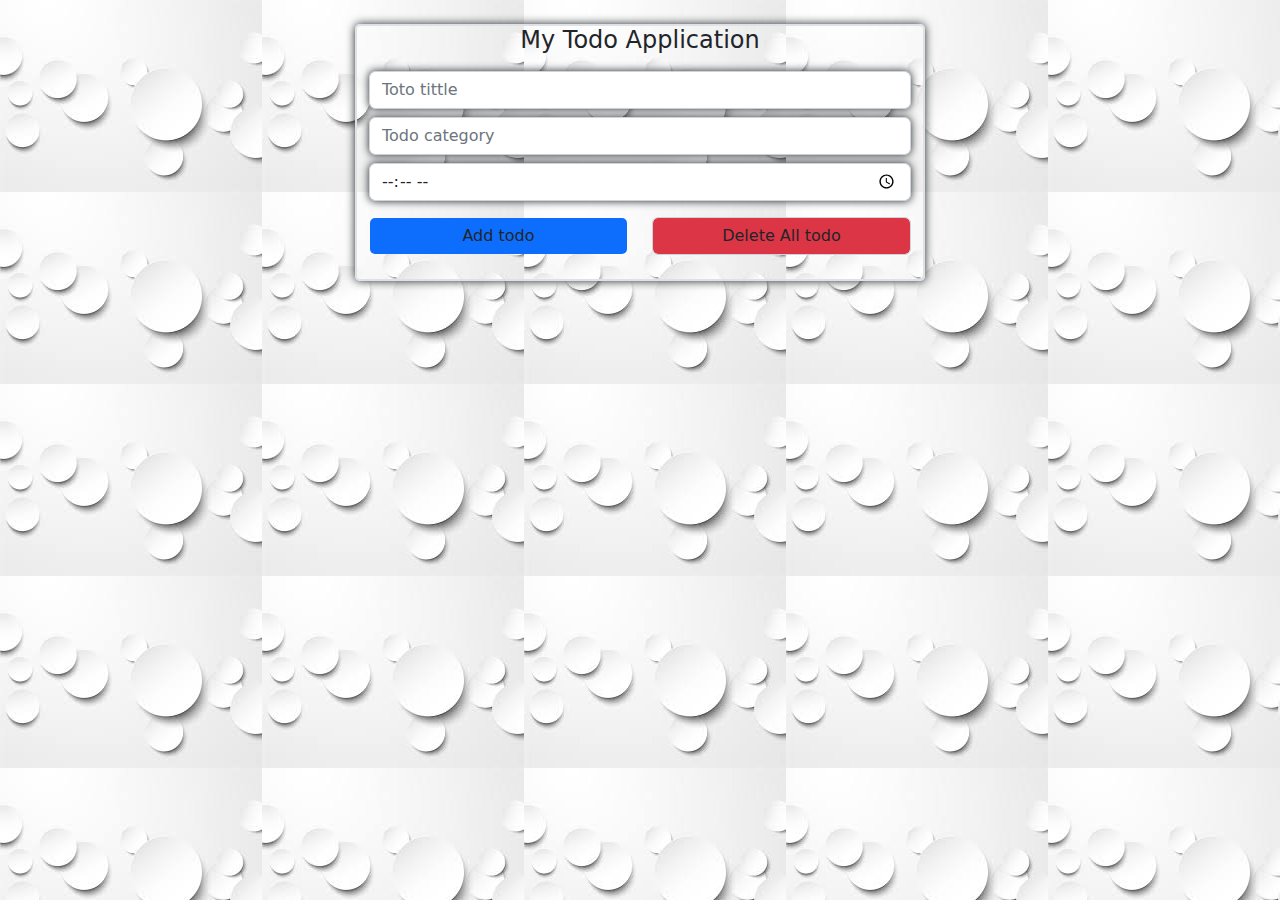
<file: dashboard.html>
<!DOCTYPE html>
<html lang="en">

<head>
    <meta charset="UTF-8">
    <meta http-equiv="X-UA-Compatible" content="IE=edge">
    <meta name="viewport" content="width=device-width, initial-scale=1.0">
    <title>Document</title>
    <link rel="stylesheet" href="./bootstrap-5.2.2-dist/css/bootstrap.css">
    <link rel="stylesheet" href="./dashboard.css">
</head>

<body>
    <div class="container">
        <div class="row">
            <div class="mt-4 border border-2  contain shadow-sm  mb-3 col-lg-6 col-md-8 mx-auto">
                <h4 class="text-center mb-3">My Todo Application</h4>
                <div id="disp" style="font-size: large; color: blue;"></div>
                <div class="text-center text-danger" id="disps"></div>
                <input type="text" class="form-control mt-2 mb-2" placeholder="Toto tittle" id="tittle">
                <input type="text" class="form-control mt-2 mb-2" placeholder="Todo category" id="category">
                <input type="time" class="form-control mt-2 mb-2" placeholder="Todo time" id="time">
                <div class="d-flex gap-4">
                    <button class="form-control mt-2 btn mb-4 bg-primary" onclick="addTodo()">Add todo</button>
                    <button class="form-control mt-2 mb-4 bg-danger" onclick="deleteAllTodo()">Delete All todo</button>
                </div>
            </div>

            <!-- <modal!--  --> 
            <div class="modal fade" id="staticBackdrop" data-bs-backdrop="static" data-bs-keyboard="false" tabindex="-1"
                aria-labelledby="staticBackdropLabel" aria-hidden="true">
                <div class="modal-dialog">
                    <div class="modal-content">
                        <div class="modal-header">
                            <h1 class="modal-title fs-5" id="staticBackdropLabel">Edit Todo</h1>
                            <button type="button" class="btn-close" data-bs-dismiss="modal" aria-label="Close"></button>
                        </div>
                        <div class="modal-body">
                            <input type="text" class="w-70 my-2 form-control layou-3 " placeholder="todotittle"
                                id="firstodo">
                            <input type="text" class="w-70 my-2 form-control" placeholder="todocategory"
                                id="secondtodo">
                            <input type="time" class="w-70 my2 form-control" placeholder="todotime" id="thirdtodo">
                        </div>
                        <div class="modal-footer">
                            <button type="button" class="btn btn-primary" id="change" data-bs-dismiss="modal">save
                                change</button>
                        </div>
                    </div>
                </div>
            </div>
        </div>
    </div>
    <div class="container">
        <div class="row">
            <div class="class">
                <table class=" mx-auto table table-striped text-center " id="myTable">
                </table>

            </div>
        </div>
    </div>

    <script>

        const allUser = JSON.parse(localStorage.getItem
            ("localAlluser"));
        const currentUserIndex = localStorage.getItem
            ("currentUserIndex");
            disp.innerHTML="welcome "+ allUser[ currentUserIndex].firstname

        displayUser()



        const addTodo = () => {
            const alltittle = {
                todotittle: tittle.value,
                todocategory: category.value,
                todotime: time.value,


            }

            allUser[currentUserIndex].alldetails.push(alltittle)
            // console.log(allUser)
            
            if (tittle.value == "" || category.value == "" || time.value == "") {
                setTimeout(() => {
                    disps.innerHTML = "can not be empty"
                    setTimeout(() => {
                        disps.innerHTML = ""
                    }, 2000)
                    console.log(alltittle)
                }, 2000);
                
            }
            else {
                tittle.value = ""
                category.value = ""
                time.value = ""
                displayUser()
            }
        }
        function deleteAllTodo(userIndex) {
            allUser[currentUserIndex].alldetails.splice(userIndex)
            localStorage.setItem("localAlluser", JSON.stringify(allUser))
            displayUser()

        }

        function displayUser() {

            myTable.innerHTML = ''
            myTable.innerHTML = `
            <tr class="col-lg-12  bg-dark ">
             <th  class="text-light shor">S/N</th>
             <th  class="text-light shor">Todo Tittle</th>
             <th  class="text-light shor">Todo Category</th>
             <th  class="text-light shor">Todo Time</th>
             <th  class="text-light shor">Action</th>   
            </tr>
            `
            currentUserTodo = allUser[currentUserIndex].alldetails
            for (let index = 0; index < currentUserTodo.length; index++) {
                myTable.innerHTML += `
               <tr>
             <td class="mb-3">${index + 1}</td>
             <td class="mb-5 "> ${currentUserTodo[index].todotittle}</td>
             <td class="mb-5 "> ${currentUserTodo[index].todocategory}</td>
             <td class="mb-5 "> ${currentUserTodo[index].todotime}
                <td id="desig" >
                <button  class=" btn btn-danger"  onclick="deleteTodo(${index})">Delete todo</button>
                <button  class="btn btn-warning " data-bs-toggle="modal" data-bs-target="#staticBackdrop" onclick="edittodo(${index})">Edit Todo</button>
                </td>

              </tr>
              `
            }
        }

        function deleteTodo(del) {
            
            allUser[currentUserIndex].alldetails.splice(del, 1)
            localStorage.setItem('localAlluser', JSON.stringify(allUser))
            displayUser()
        }

        function edittodo(index) {
            change.addEventListener("click", () => {
                editTodo(index)
            })

        }


        function editTodo(index) {
            const allTittle = {
                todotittle: firstodo.value,
                todocategory: secondtodo.value,
                todotime: thirdtodo.value

            }

            allUser[currentUserIndex].alldetails.splice(index, 1, allTittle)
            localStorage.setItem('localAlluser', JSON.stringify(allUser))
            displayUser()

        
        }

    //     if (localStorage.localAlluser) {
    //         const allUsers = JSON.parse(localStorage.getItem
    //             ("localAlluser"));
    //         let allUser = allUsers[currentUserIndex].alldetails
    //             for (let index = 0; index < allUser.length; index++) {
    //                 console.log(allUser[index].alldetails)
    //                 myTable.innerHTML += `
    //             <tr>
    //             <td class="mb-3">${index + 1}</td>
    //             <td class="mb-5 "> ${allUser[index].todotittle}</td>
    //             <td class="mb-5 "> ${allUser[index].todocategory}</td>
    //             <td class="mb-5 "> ${allUser[index].todotime}
    //                 <td id="desig" >
    //                 <button  class=" btn btn-danger"  onclick="deleteTodo(${index})">Delete todo</button>
    //                 <button  class="btn btn-warning " onclick="editTodo(${index})">Edit Todo</button>
    //                 </td>

    //             </tr>
    //             `
    //             }
    // }





    </script>
    <script src="./bootstrap-5.2.2-dist/js/bootstrap.js"></script>
</body>

</html>
</file>
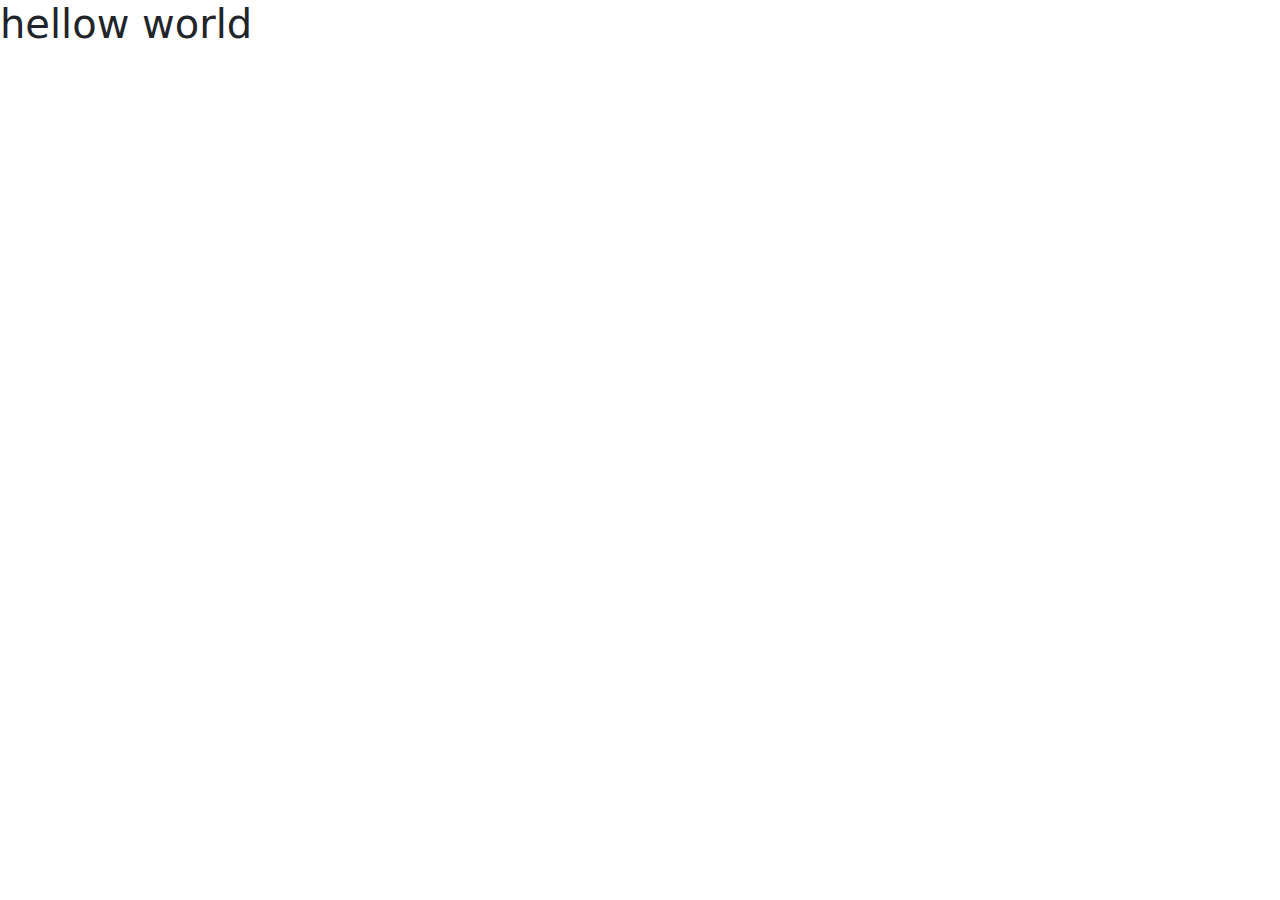
<file: inde.html>
<!DOCTYPE html>
<html lang="en">
<head>
    <meta charset="UTF-8">
    <meta http-equiv="X-UA-Compatible" content="IE=edge">
    <meta name="viewport" content="width=device-width, initial-scale=1.0">
    <title>Document</title>
    <link rel="stylesheet" href="./style.css">
    <link rel="stylesheet" href="./bootstrap-5.2.2-dist/css/bootstrap.css">
</head>
<body>
    <h1 class=".animate__animated.animate__infinite">hellow world</h1>
    
</body>
</html>
</file>
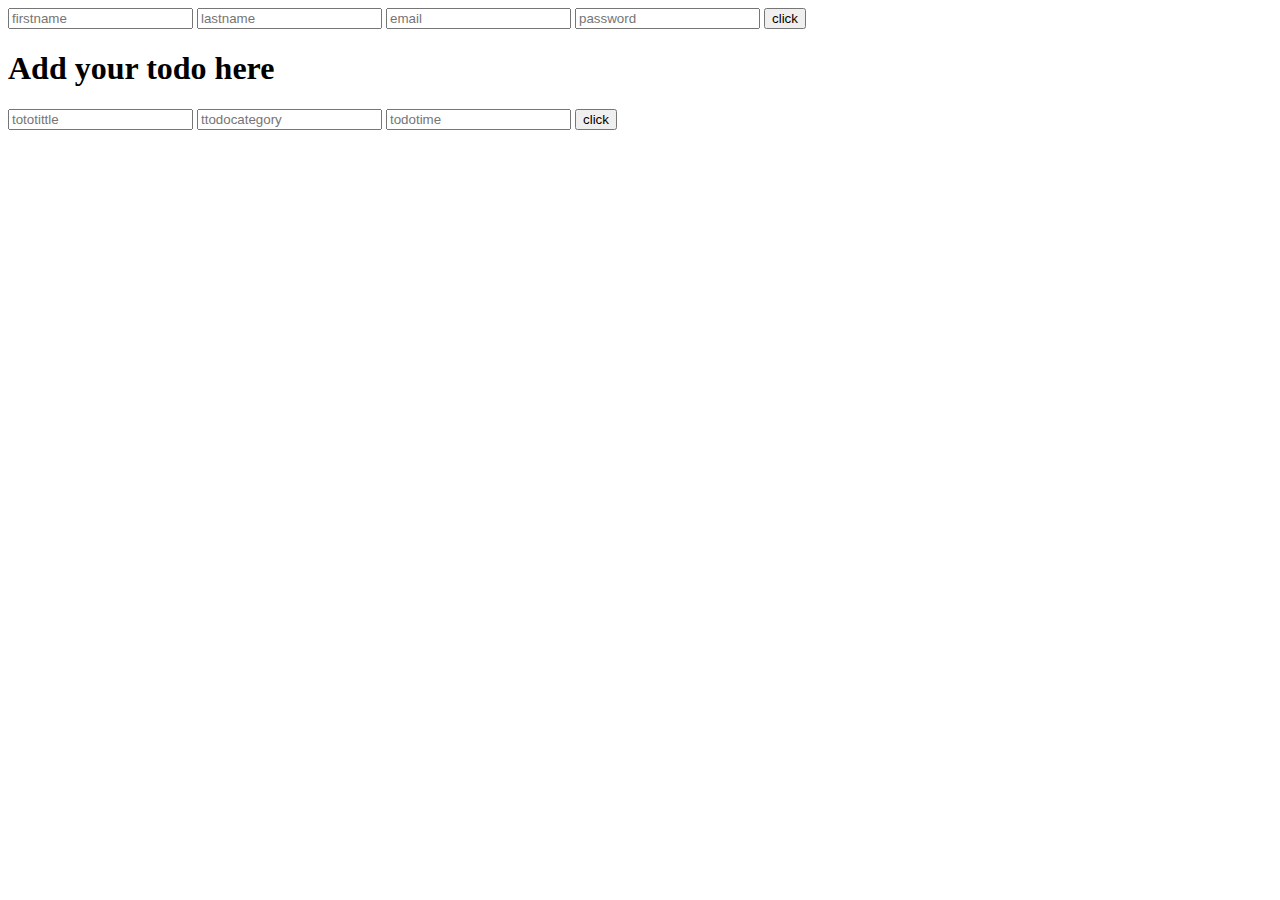
<file: rename.html>
<!DOCTYPE html>
<html lang="en">
    <head>
        <meta charset="UTF-8">
        <meta http-equiv="X-UA-Compatible" content="IE=edge">
        <meta name="viewport" content="width=device-width, initial-scale=1.0">
        <title>Document</title>
    </head>
    <body>
        
        
        <input type="text" placeholder="firstname" id="first">
        <input type="text" placeholder="lastname" id="last">
        <input type="text" placeholder="email" id="email">
        <input type="text" placeholder="password" id="pass">
        <button onclick="signUp()">click</button>

        <h1>Add your todo here</h1>
        <input type="text" placeholder="tototittle" id="tototittle">
        <input type="text" placeholder="ttodocategory" id="category">
        <input type="text" placeholder="todotime" id="time">
        <button onclick="signTodo()">click</button>
        <script>
              
            var  allUser=[]
            function signUp(){
              var allDetails={
                firstname:first.value,
                lastname:last.value,
                email:email.value,
                password:pass.value,
                allTodo:[]
              }                     
              allUser.push(allDetails)
              console.log(allUser)   

            }
            var alltodo=[]
            function signTodo(){
                var eachTodo={
                    tototittle:tototittle.value, 
                    ttodocategory:category.value,
                    todotime:time.value,
                    // useremail:"josephay125d@gmail.com"
                
                }
               allUser[0].allTodo.push(eachTodo)
                // alltodo.push(eachTodo)
                // console.log(alltodo)
                console.log(allUser)
            }
            
        </script>
    </body>
</html>
</file>
<file: dashboard.css>
*{
    padding: 0;
    margin: 0;
    box-sizing: border-box;
}
body{
    background-image: url(./background\ images1.jpeg);
    /* background-repeat: no-repeat; */
    /* background-size: cover; */
}
.contain{
    box-shadow: 0 0 10px !important;
    border-radius: 5px;
}
input{
    box-shadow: 0 0 8px;
}
</file>
<file: style.css>
@charset "UTF-8";/*!
 * animate.css - https://animate.style/
 * Version - 4.1.1
 * Licensed under the MIT license - http://opensource.org/licenses/MIT
 *
 * Copyright (c) 2020 Animate.css
 */
:root {
  --animate-duration: 1s;
  --animate-delay: 1s;
  --animate-repeat: 1;
}
.animate__animated {
  -webkit-animation-duration: 1s;
  animation-duration: 1s;
  -webkit-animation-duration: var(--animate-duration);
  animation-duration: var(--animate-duration);
  -webkit-animation-fill-mode: both;
  animation-fill-mode: both;
}
.animate__animated.animate__infinite {
  -webkit-animation-iteration-count: infinite;
  animation-iteration-count: infinite;
}
.animate__animated.animate__repeat-1 {
  -webkit-animation-iteration-count: 1;
  animation-iteration-count: 1;
  -webkit-animation-iteration-count: var(--animate-repeat);
  animation-iteration-count: var(--animate-repeat);
}
.animate__animated.animate__repeat-2 {
  -webkit-animation-iteration-count: calc(1 * 2);
  animation-iteration-count: calc(1 * 2);
  -webkit-animation-iteration-count: calc(var(--animate-repeat) * 2);
  animation-iteration-count: calc(var(--animate-repeat) * 2);
}
.animate__animated.animate__repeat-3 {
  -webkit-animation-iteration-count: calc(1 * 3);
  animation-iteration-count: calc(1 * 3);
  -webkit-animation-iteration-count: calc(var(--animate-repeat) * 3);
  animation-iteration-count: calc(var(--animate-repeat) * 3);
}
.animate__animated.animate__delay-1s {
  -webkit-animation-delay: 1s;
  animation-delay: 1s;
  -webkit-animation-delay: var(--animate-delay);
  animation-delay: var(--animate-delay);
}
.animate__animated.animate__delay-2s {
  -webkit-animation-delay: calc(1s * 2);
  animation-delay: calc(1s * 2);
  -webkit-animation-delay: calc(var(--animate-delay) * 2);
  animation-delay: calc(var(--animate-delay) * 2);
}
.animate__animated.animate__delay-3s {
  -webkit-animation-delay: calc(1s * 3);
  animation-delay: calc(1s * 3);
  -webkit-animation-delay: calc(var(--animate-delay) * 3);
  animation-delay: calc(var(--animate-delay) * 3);
}
.animate__animated.animate__delay-4s {
  -webkit-animation-delay: calc(1s * 4);
  animation-delay: calc(1s * 4);
  -webkit-animation-delay: calc(var(--animate-delay) * 4);
  animation-delay: calc(var(--animate-delay) * 4);
}
.animate__animated.animate__delay-5s {
  -webkit-animation-delay: calc(1s * 5);
  animation-delay: calc(1s * 5);
  -webkit-animation-delay: calc(var(--animate-delay) * 5);
  animation-delay: calc(var(--animate-delay) * 5);
}
.animate__animated.animate__faster {
  -webkit-animation-duration: calc(1s / 2);
  animation-duration: calc(1s / 2);
  -webkit-animation-duration: calc(var(--animate-duration) / 2);
  animation-duration: calc(var(--animate-duration) / 2);
}
.animate__animated.animate__fast {
  -webkit-animation-duration: calc(1s * 0.8);
  animation-duration: calc(1s * 0.8);
  -webkit-animation-duration: calc(var(--animate-duration) * 0.8);
  animation-duration: calc(var(--animate-duration) * 0.8);
}
.animate__animated.animate__slow {
  -webkit-animation-duration: calc(1s * 2);
  animation-duration: calc(1s * 2);
  -webkit-animation-duration: calc(var(--animate-duration) * 2);
  animation-duration: calc(var(--animate-duration) * 2);
}
.animate__animated.animate__slower {
  -webkit-animation-duration: calc(1s * 3);
  animation-duration: calc(1s * 3);
  -webkit-animation-duration: calc(var(--animate-duration) * 3);
  animation-duration: calc(var(--animate-duration) * 3);
}
@media print, (prefers-reduced-motion: reduce) {
  .animate__animated {
    -webkit-animation-duration: 1ms !important;
    animation-duration: 1ms !important;
    -webkit-transition-duration: 1ms !important;
    transition-duration: 1ms !important;
    -webkit-animation-iteration-count: 1 !important;
    animation-iteration-count: 1 !important;
  }

  .animate__animated[class*='Out'] {
    opacity: 0;
  }
}
/* Attention seekers  */
@-webkit-keyframes bounce {
  from,
  20%,
  53%,
  to {
    -webkit-animation-timing-function: cubic-bezier(0.215, 0.61, 0.355, 1);
    animation-timing-function: cubic-bezier(0.215, 0.61, 0.355, 1);
    -webkit-transform: translate3d(0, 0, 0);
    transform: translate3d(0, 0, 0);
  }

  40%,
  43% {
    -webkit-animation-timing-function: cubic-bezier(0.755, 0.05, 0.855, 0.06);
    animation-timing-function: cubic-bezier(0.755, 0.05, 0.855, 0.06);
    -webkit-transform: translate3d(0, -30px, 0) scaleY(1.1);
    transform: translate3d(0, -30px, 0) scaleY(1.1);
  }

  70% {
    -webkit-animation-timing-function: cubic-bezier(0.755, 0.05, 0.855, 0.06);
    animation-timing-function: cubic-bezier(0.755, 0.05, 0.855, 0.06);
    -webkit-transform: translate3d(0, -15px, 0) scaleY(1.05);
    transform: translate3d(0, -15px, 0) scaleY(1.05);
  }

  80% {
    -webkit-transition-timing-function: cubic-bezier(0.215, 0.61, 0.355, 1);
    transition-timing-function: cubic-bezier(0.215, 0.61, 0.355, 1);
    -webkit-transform: translate3d(0, 0, 0) scaleY(0.95);
    transform: translate3d(0, 0, 0) scaleY(0.95);
  }

  90% {
    -webkit-transform: translate3d(0, -4px, 0) scaleY(1.02);
    transform: translate3d(0, -4px, 0) scaleY(1.02);
  }
}
@keyframes bounce {
  from,
  20%,
  53%,
  to {
    -webkit-animation-timing-function: cubic-bezier(0.215, 0.61, 0.355, 1);
    animation-timing-function: cubic-bezier(0.215, 0.61, 0.355, 1);
    -webkit-transform: translate3d(0, 0, 0);
    transform: translate3d(0, 0, 0);
  }

  40%,
  43% {
    -webkit-animation-timing-function: cubic-bezier(0.755, 0.05, 0.855, 0.06);
    animation-timing-function: cubic-bezier(0.755, 0.05, 0.855, 0.06);
    -webkit-transform: translate3d(0, -30px, 0) scaleY(1.1);
    transform: translate3d(0, -30px, 0) scaleY(1.1);
  }

  70% {
    -webkit-animation-timing-function: cubic-bezier(0.755, 0.05, 0.855, 0.06);
    animation-timing-function: cubic-bezier(0.755, 0.05, 0.855, 0.06);
    -webkit-transform: translate3d(0, -15px, 0) scaleY(1.05);
    transform: translate3d(0, -15px, 0) scaleY(1.05);
  }

  80% {
    -webkit-transition-timing-function: cubic-bezier(0.215, 0.61, 0.355, 1);
    transition-timing-function: cubic-bezier(0.215, 0.61, 0.355, 1);
    -webkit-transform: translate3d(0, 0, 0) scaleY(0.95);
    transform: translate3d(0, 0, 0) scaleY(0.95);
  }

  90% {
    -webkit-transform: translate3d(0, -4px, 0) scaleY(1.02);
    transform: translate3d(0, -4px, 0) scaleY(1.02);
  }
}
.animate__bounce {
  -webkit-animation-name: bounce;
  animation-name: bounce;
  -webkit-transform-origin: center bottom;
  transform-origin: center bottom;
}
@-webkit-keyframes flash {
  from,
  50%,
  to {
    opacity: 1;
  }

  25%,
  75% {
    opacity: 0;
  }
}
@keyframes flash {
  from,
  50%,
  to {
    opacity: 1;
  }

  25%,
  75% {
    opacity: 0;
  }
}
.animate__flash {
  -webkit-animation-name: flash;
  animation-name: flash;
}
/* originally authored by Nick Pettit - https://github.com/nickpettit/glide */
@-webkit-keyframes pulse {
  from {
    -webkit-transform: scale3d(1, 1, 1);
    transform: scale3d(1, 1, 1);
  }

  50% {
    -webkit-transform: scale3d(1.05, 1.05, 1.05);
    transform: scale3d(1.05, 1.05, 1.05);
  }

  to {
    -webkit-transform: scale3d(1, 1, 1);
    transform: scale3d(1, 1, 1);
  }
}
@keyframes pulse {
  from {
    -webkit-transform: scale3d(1, 1, 1);
    transform: scale3d(1, 1, 1);
  }

  50% {
    -webkit-transform: scale3d(1.05, 1.05, 1.05);
    transform: scale3d(1.05, 1.05, 1.05);
  }

  to {
    -webkit-transform: scale3d(1, 1, 1);
    transform: scale3d(1, 1, 1);
  }
}
.animate__pulse {
  -webkit-animation-name: pulse;
  animation-name: pulse;
  -webkit-animation-timing-function: ease-in-out;
  animation-timing-function: ease-in-out;
}
@-webkit-keyframes rubberBand {
  from {
    -webkit-transform: scale3d(1, 1, 1);
    transform: scale3d(1, 1, 1);
  }

  30% {
    -webkit-transform: scale3d(1.25, 0.75, 1);
    transform: scale3d(1.25, 0.75, 1);
  }

  40% {
    -webkit-transform: scale3d(0.75, 1.25, 1);
    transform: scale3d(0.75, 1.25, 1);
  }

  50% {
    -webkit-transform: scale3d(1.15, 0.85, 1);
    transform: scale3d(1.15, 0.85, 1);
  }

  65% {
    -webkit-transform: scale3d(0.95, 1.05, 1);
    transform: scale3d(0.95, 1.05, 1);
  }

  75% {
    -webkit-transform: scale3d(1.05, 0.95, 1);
    transform: scale3d(1.05, 0.95, 1);
  }

  to {
    -webkit-transform: scale3d(1, 1, 1);
    transform: scale3d(1, 1, 1);
  }
}
@keyframes rubberBand {
  from {
    -webkit-transform: scale3d(1, 1, 1);
    transform: scale3d(1, 1, 1);
  }

  30% {
    -webkit-transform: scale3d(1.25, 0.75, 1);
    transform: scale3d(1.25, 0.75, 1);
  }

  40% {
    -webkit-transform: scale3d(0.75, 1.25, 1);
    transform: scale3d(0.75, 1.25, 1);
  }

  50% {
    -webkit-transform: scale3d(1.15, 0.85, 1);
    transform: scale3d(1.15, 0.85, 1);
  }

  65% {
    -webkit-transform: scale3d(0.95, 1.05, 1);
    transform: scale3d(0.95, 1.05, 1);
  }

  75% {
    -webkit-transform: scale3d(1.05, 0.95, 1);
    transform: scale3d(1.05, 0.95, 1);
  }

  to {
    -webkit-transform: scale3d(1, 1, 1);
    transform: scale3d(1, 1, 1);
  }
}
.animate__rubberBand {
  -webkit-animation-name: rubberBand;
  animation-name: rubberBand;
}
@-webkit-keyframes shakeX {
  from,
  to {
    -webkit-transform: translate3d(0, 0, 0);
    transform: translate3d(0, 0, 0);
  }

  10%,
  30%,
  50%,
  70%,
  90% {
    -webkit-transform: translate3d(-10px, 0, 0);
    transform: translate3d(-10px, 0, 0);
  }

  20%,
  40%,
  60%,
  80% {
    -webkit-transform: translate3d(10px, 0, 0);
    transform: translate3d(10px, 0, 0);
  }
}
@keyframes shakeX {
  from,
  to {
    -webkit-transform: translate3d(0, 0, 0);
    transform: translate3d(0, 0, 0);
  }

  10%,
  30%,
  50%,
  70%,
  90% {
    -webkit-transform: translate3d(-10px, 0, 0);
    transform: translate3d(-10px, 0, 0);
  }

  20%,
  40%,
  60%,
  80% {
    -webkit-transform: translate3d(10px, 0, 0);
    transform: translate3d(10px, 0, 0);
  }
}
.animate__shakeX {
  -webkit-animation-name: shakeX;
  animation-name: shakeX;
}
@-webkit-keyframes shakeY {
  from,
  to {
    -webkit-transform: translate3d(0, 0, 0);
    transform: translate3d(0, 0, 0);
  }

  10%,
  30%,
  50%,
  70%,
  90% {
    -webkit-transform: translate3d(0, -10px, 0);
    transform: translate3d(0, -10px, 0);
  }

  20%,
  40%,
  60%,
  80% {
    -webkit-transform: translate3d(0, 10px, 0);
    transform: translate3d(0, 10px, 0);
  }
}
@keyframes shakeY {
  from,
  to {
    -webkit-transform: translate3d(0, 0, 0);
    transform: translate3d(0, 0, 0);
  }

  10%,
  30%,
  50%,
  70%,
  90% {
    -webkit-transform: translate3d(0, -10px, 0);
    transform: translate3d(0, -10px, 0);
  }

  20%,
  40%,
  60%,
  80% {
    -webkit-transform: translate3d(0, 10px, 0);
    transform: translate3d(0, 10px, 0);
  }
}
.animate__shakeY {
  -webkit-animation-name: shakeY;
  animation-name: shakeY;
}
@-webkit-keyframes headShake {
  0% {
    -webkit-transform: translateX(0);
    transform: translateX(0);
  }

  6.5% {
    -webkit-transform: translateX(-6px) rotateY(-9deg);
    transform: translateX(-6px) rotateY(-9deg);
  }

  18.5% {
    -webkit-transform: translateX(5px) rotateY(7deg);
    transform: translateX(5px) rotateY(7deg);
  }

  31.5% {
    -webkit-transform: translateX(-3px) rotateY(-5deg);
    transform: translateX(-3px) rotateY(-5deg);
  }

  43.5% {
    -webkit-transform: translateX(2px) rotateY(3deg);
    transform: translateX(2px) rotateY(3deg);
  }

  50% {
    -webkit-transform: translateX(0);
    transform: translateX(0);
  }
}
@keyframes headShake {
  0% {
    -webkit-transform: translateX(0);
    transform: translateX(0);
  }

  6.5% {
    -webkit-transform: translateX(-6px) rotateY(-9deg);
    transform: translateX(-6px) rotateY(-9deg);
  }

  18.5% {
    -webkit-transform: translateX(5px) rotateY(7deg);
    transform: translateX(5px) rotateY(7deg);
  }

  31.5% {
    -webkit-transform: translateX(-3px) rotateY(-5deg);
    transform: translateX(-3px) rotateY(-5deg);
  }

  43.5% {
    -webkit-transform: translateX(2px) rotateY(3deg);
    transform: translateX(2px) rotateY(3deg);
  }

  50% {
    -webkit-transform: translateX(0);
    transform: translateX(0);
  }
}
.animate__headShake {
  -webkit-animation-timing-function: ease-in-out;
  animation-timing-function: ease-in-out;
  -webkit-animation-name: headShake;
  animation-name: headShake;
}
@-webkit-keyframes swing {
  20% {
    -webkit-transform: rotate3d(0, 0, 1, 15deg);
    transform: rotate3d(0, 0, 1, 15deg);
  }

  40% {
    -webkit-transform: rotate3d(0, 0, 1, -10deg);
    transform: rotate3d(0, 0, 1, -10deg);
  }

  60% {
    -webkit-transform: rotate3d(0, 0, 1, 5deg);
    transform: rotate3d(0, 0, 1, 5deg);
  }

  80% {
    -webkit-transform: rotate3d(0, 0, 1, -5deg);
    transform: rotate3d(0, 0, 1, -5deg);
  }

  to {
    -webkit-transform: rotate3d(0, 0, 1, 0deg);
    transform: rotate3d(0, 0, 1, 0deg);
  }
}
@keyframes swing {
  20% {
    -webkit-transform: rotate3d(0, 0, 1, 15deg);
    transform: rotate3d(0, 0, 1, 15deg);
  }

  40% {
    -webkit-transform: rotate3d(0, 0, 1, -10deg);
    transform: rotate3d(0, 0, 1, -10deg);
  }

  60% {
    -webkit-transform: rotate3d(0, 0, 1, 5deg);
    transform: rotate3d(0, 0, 1, 5deg);
  }

  80% {
    -webkit-transform: rotate3d(0, 0, 1, -5deg);
    transform: rotate3d(0, 0, 1, -5deg);
  }

  to {
    -webkit-transform: rotate3d(0, 0, 1, 0deg);
    transform: rotate3d(0, 0, 1, 0deg);
  }
}
.animate__swing {
  -webkit-transform-origin: top center;
  transform-origin: top center;
  -webkit-animation-name: swing;
  animation-name: swing;
}
@-webkit-keyframes tada {
  from {
    -webkit-transform: scale3d(1, 1, 1);
    transform: scale3d(1, 1, 1);
  }

  10%,
  20% {
    -webkit-transform: scale3d(0.9, 0.9, 0.9) rotate3d(0, 0, 1, -3deg);
    transform: scale3d(0.9, 0.9, 0.9) rotate3d(0, 0, 1, -3deg);
  }

  30%,
  50%,
  70%,
  90% {
    -webkit-transform: scale3d(1.1, 1.1, 1.1) rotate3d(0, 0, 1, 3deg);
    transform: scale3d(1.1, 1.1, 1.1) rotate3d(0, 0, 1, 3deg);
  }

  40%,
  60%,
  80% {
    -webkit-transform: scale3d(1.1, 1.1, 1.1) rotate3d(0, 0, 1, -3deg);
    transform: scale3d(1.1, 1.1, 1.1) rotate3d(0, 0, 1, -3deg);
  }

  to {
    -webkit-transform: scale3d(1, 1, 1);
    transform: scale3d(1, 1, 1);
  }
}
@keyframes tada {
  from {
    -webkit-transform: scale3d(1, 1, 1);
    transform: scale3d(1, 1, 1);
  }

  10%,
  20% {
    -webkit-transform: scale3d(0.9, 0.9, 0.9) rotate3d(0, 0, 1, -3deg);
    transform: scale3d(0.9, 0.9, 0.9) rotate3d(0, 0, 1, -3deg);
  }

  30%,
  50%,
  70%,
  90% {
    -webkit-transform: scale3d(1.1, 1.1, 1.1) rotate3d(0, 0, 1, 3deg);
    transform: scale3d(1.1, 1.1, 1.1) rotate3d(0, 0, 1, 3deg);
  }

  40%,
  60%,
  80% {
    -webkit-transform: scale3d(1.1, 1.1, 1.1) rotate3d(0, 0, 1, -3deg);
    transform: scale3d(1.1, 1.1, 1.1) rotate3d(0, 0, 1, -3deg);
  }

  to {
    -webkit-transform: scale3d(1, 1, 1);
    transform: scale3d(1, 1, 1);
  }
}
.animate__tada {
  -webkit-animation-name: tada;
  animation-name: tada;
}
/* originally authored by Nick Pettit - https://github.com/nickpettit/glide */
@-webkit-keyframes wobble {
  from {
    -webkit-transform: translate3d(0, 0, 0);
    transform: translate3d(0, 0, 0);
  }

  15% {
    -webkit-transform: translate3d(-25%, 0, 0) rotate3d(0, 0, 1, -5deg);
    transform: translate3d(-25%, 0, 0) rotate3d(0, 0, 1, -5deg);
  }

  30% {
    -webkit-transform: translate3d(20%, 0, 0) rotate3d(0, 0, 1, 3deg);
    transform: translate3d(20%, 0, 0) rotate3d(0, 0, 1, 3deg);
  }

  45% {
    -webkit-transform: translate3d(-15%, 0, 0) rotate3d(0, 0, 1, -3deg);
    transform: translate3d(-15%, 0, 0) rotate3d(0, 0, 1, -3deg);
  }

  60% {
    -webkit-transform: translate3d(10%, 0, 0) rotate3d(0, 0, 1, 2deg);
    transform: translate3d(10%, 0, 0) rotate3d(0, 0, 1, 2deg);
  }

  75% {
    -webkit-transform: translate3d(-5%, 0, 0) rotate3d(0, 0, 1, -1deg);
    transform: translate3d(-5%, 0, 0) rotate3d(0, 0, 1, -1deg);
  }

  to {
    -webkit-transform: translate3d(0, 0, 0);
    transform: translate3d(0, 0, 0);
  }
}
@keyframes wobble {
  from {
    -webkit-transform: translate3d(0, 0, 0);
    transform: translate3d(0, 0, 0);
  }

  15% {
    -webkit-transform: translate3d(-25%, 0, 0) rotate3d(0, 0, 1, -5deg);
    transform: translate3d(-25%, 0, 0) rotate3d(0, 0, 1, -5deg);
  }

  30% {
    -webkit-transform: translate3d(20%, 0, 0) rotate3d(0, 0, 1, 3deg);
    transform: translate3d(20%, 0, 0) rotate3d(0, 0, 1, 3deg);
  }

  45% {
    -webkit-transform: translate3d(-15%, 0, 0) rotate3d(0, 0, 1, -3deg);
    transform: translate3d(-15%, 0, 0) rotate3d(0, 0, 1, -3deg);
  }

  60% {
    -webkit-transform: translate3d(10%, 0, 0) rotate3d(0, 0, 1, 2deg);
    transform: translate3d(10%, 0, 0) rotate3d(0, 0, 1, 2deg);
  }

  75% {
    -webkit-transform: translate3d(-5%, 0, 0) rotate3d(0, 0, 1, -1deg);
    transform: translate3d(-5%, 0, 0) rotate3d(0, 0, 1, -1deg);
  }

  to {
    -webkit-transform: translate3d(0, 0, 0);
    transform: translate3d(0, 0, 0);
  }
}
.animate__wobble {
  -webkit-animation-name: wobble;
  animation-name: wobble;
}
@-webkit-keyframes jello {
  from,
  11.1%,
  to {
    -webkit-transform: translate3d(0, 0, 0);
    transform: translate3d(0, 0, 0);
  }

  22.2% {
    -webkit-transform: skewX(-12.5deg) skewY(-12.5deg);
    transform: skewX(-12.5deg) skewY(-12.5deg);
  }

  33.3% {
    -webkit-transform: skewX(6.25deg) skewY(6.25deg);
    transform: skewX(6.25deg) skewY(6.25deg);
  }

  44.4% {
    -webkit-transform: skewX(-3.125deg) skewY(-3.125deg);
    transform: skewX(-3.125deg) skewY(-3.125deg);
  }

  55.5% {
    -webkit-transform: skewX(1.5625deg) skewY(1.5625deg);
    transform: skewX(1.5625deg) skewY(1.5625deg);
  }

  66.6% {
    -webkit-transform: skewX(-0.78125deg) skewY(-0.78125deg);
    transform: skewX(-0.78125deg) skewY(-0.78125deg);
  }

  77.7% {
    -webkit-transform: skewX(0.390625deg) skewY(0.390625deg);
    transform: skewX(0.390625deg) skewY(0.390625deg);
  }

  88.8% {
    -webkit-transform: skewX(-0.1953125deg) skewY(-0.1953125deg);
    transform: skewX(-0.1953125deg) skewY(-0.1953125deg);
  }
}
@keyframes jello {
  from,
  11.1%,
  to {
    -webkit-transform: translate3d(0, 0, 0);
    transform: translate3d(0, 0, 0);
  }

  22.2% {
    -webkit-transform: skewX(-12.5deg) skewY(-12.5deg);
    transform: skewX(-12.5deg) skewY(-12.5deg);
  }

  33.3% {
    -webkit-transform: skewX(6.25deg) skewY(6.25deg);
    transform: skewX(6.25deg) skewY(6.25deg);
  }

  44.4% {
    -webkit-transform: skewX(-3.125deg) skewY(-3.125deg);
    transform: skewX(-3.125deg) skewY(-3.125deg);
  }

  55.5% {
    -webkit-transform: skewX(1.5625deg) skewY(1.5625deg);
    transform: skewX(1.5625deg) skewY(1.5625deg);
  }

  66.6% {
    -webkit-transform: skewX(-0.78125deg) skewY(-0.78125deg);
    transform: skewX(-0.78125deg) skewY(-0.78125deg);
  }

  77.7% {
    -webkit-transform: skewX(0.390625deg) skewY(0.390625deg);
    transform: skewX(0.390625deg) skewY(0.390625deg);
  }

  88.8% {
    -webkit-transform: skewX(-0.1953125deg) skewY(-0.1953125deg);
    transform: skewX(-0.1953125deg) skewY(-0.1953125deg);
  }
}
.animate__jello {
  -webkit-animation-name: jello;
  animation-name: jello;
  -webkit-transform-origin: center;
  transform-origin: center;
}
@-webkit-keyframes heartBeat {
  0% {
    -webkit-transform: scale(1);
    transform: scale(1);
  }

  14% {
    -webkit-transform: scale(1.3);
    transform: scale(1.3);
  }

  28% {
    -webkit-transform: scale(1);
    transform: scale(1);
  }

  42% {
    -webkit-transform: scale(1.3);
    transform: scale(1.3);
  }

  70% {
    -webkit-transform: scale(1);
    transform: scale(1);
  }
}
@keyframes heartBeat {
  0% {
    -webkit-transform: scale(1);
    transform: scale(1);
  }

  14% {
    -webkit-transform: scale(1.3);
    transform: scale(1.3);
  }

  28% {
    -webkit-transform: scale(1);
    transform: scale(1);
  }

  42% {
    -webkit-transform: scale(1.3);
    transform: scale(1.3);
  }

  70% {
    -webkit-transform: scale(1);
    transform: scale(1);
  }
}
.animate__heartBeat {
  -webkit-animation-name: heartBeat;
  animation-name: heartBeat;
  -webkit-animation-duration: calc(1s * 1.3);
  animation-duration: calc(1s * 1.3);
  -webkit-animation-duration: calc(var(--animate-duration) * 1.3);
  animation-duration: calc(var(--animate-duration) * 1.3);
  -webkit-animation-timing-function: ease-in-out;
  animation-timing-function: ease-in-out;
}
/* Back entrances */
@-webkit-keyframes backInDown {
  0% {
    -webkit-transform: translateY(-1200px) scale(0.7);
    transform: translateY(-1200px) scale(0.7);
    opacity: 0.7;
  }

  80% {
    -webkit-transform: translateY(0px) scale(0.7);
    transform: translateY(0px) scale(0.7);
    opacity: 0.7;
  }

  100% {
    -webkit-transform: scale(1);
    transform: scale(1);
    opacity: 1;
  }
}
@keyframes backInDown {
  0% {
    -webkit-transform: translateY(-1200px) scale(0.7);
    transform: translateY(-1200px) scale(0.7);
    opacity: 0.7;
  }

  80% {
    -webkit-transform: translateY(0px) scale(0.7);
    transform: translateY(0px) scale(0.7);
    opacity: 0.7;
  }

  100% {
    -webkit-transform: scale(1);
    transform: scale(1);
    opacity: 1;
  }
}
.animate__backInDown {
  -webkit-animation-name: backInDown;
  animation-name: backInDown;
}
@-webkit-keyframes backInLeft {
  0% {
    -webkit-transform: translateX(-2000px) scale(0.7);
    transform: translateX(-2000px) scale(0.7);
    opacity: 0.7;
  }

  80% {
    -webkit-transform: translateX(0px) scale(0.7);
    transform: translateX(0px) scale(0.7);
    opacity: 0.7;
  }

  100% {
    -webkit-transform: scale(1);
    transform: scale(1);
    opacity: 1;
  }
}
@keyframes backInLeft {
  0% {
    -webkit-transform: translateX(-2000px) scale(0.7);
    transform: translateX(-2000px) scale(0.7);
    opacity: 0.7;
  }

  80% {
    -webkit-transform: translateX(0px) scale(0.7);
    transform: translateX(0px) scale(0.7);
    opacity: 0.7;
  }

  100% {
    -webkit-transform: scale(1);
    transform: scale(1);
    opacity: 1;
  }
}
.animate__backInLeft {
  -webkit-animation-name: backInLeft;
  animation-name: backInLeft;
}
@-webkit-keyframes backInRight {
  0% {
    -webkit-transform: translateX(2000px) scale(0.7);
    transform: translateX(2000px) scale(0.7);
    opacity: 0.7;
  }

  80% {
    -webkit-transform: translateX(0px) scale(0.7);
    transform: translateX(0px) scale(0.7);
    opacity: 0.7;
  }

  100% {
    -webkit-transform: scale(1);
    transform: scale(1);
    opacity: 1;
  }
}
@keyframes backInRight {
  0% {
    -webkit-transform: translateX(2000px) scale(0.7);
    transform: translateX(2000px) scale(0.7);
    opacity: 0.7;
  }

  80% {
    -webkit-transform: translateX(0px) scale(0.7);
    transform: translateX(0px) scale(0.7);
    opacity: 0.7;
  }

  100% {
    -webkit-transform: scale(1);
    transform: scale(1);
    opacity: 1;
  }
}
.animate__backInRight {
  -webkit-animation-name: backInRight;
  animation-name: backInRight;
}
@-webkit-keyframes backInUp {
  0% {
    -webkit-transform: translateY(1200px) scale(0.7);
    transform: translateY(1200px) scale(0.7);
    opacity: 0.7;
  }

  80% {
    -webkit-transform: translateY(0px) scale(0.7);
    transform: translateY(0px) scale(0.7);
    opacity: 0.7;
  }

  100% {
    -webkit-transform: scale(1);
    transform: scale(1);
    opacity: 1;
  }
}
@keyframes backInUp {
  0% {
    -webkit-transform: translateY(1200px) scale(0.7);
    transform: translateY(1200px) scale(0.7);
    opacity: 0.7;
  }

  80% {
    -webkit-transform: translateY(0px) scale(0.7);
    transform: translateY(0px) scale(0.7);
    opacity: 0.7;
  }

  100% {
    -webkit-transform: scale(1);
    transform: scale(1);
    opacity: 1;
  }
}
.animate__backInUp {
  -webkit-animation-name: backInUp;
  animation-name: backInUp;
}
/* Back exits */
@-webkit-keyframes backOutDown {
  0% {
    -webkit-transform: scale(1);
    transform: scale(1);
    opacity: 1;
  }

  20% {
    -webkit-transform: translateY(0px) scale(0.7);
    transform: translateY(0px) scale(0.7);
    opacity: 0.7;
  }

  100% {
    -webkit-transform: translateY(700px) scale(0.7);
    transform: translateY(700px) scale(0.7);
    opacity: 0.7;
  }
}
@keyframes backOutDown {
  0% {
    -webkit-transform: scale(1);
    transform: scale(1);
    opacity: 1;
  }

  20% {
    -webkit-transform: translateY(0px) scale(0.7);
    transform: translateY(0px) scale(0.7);
    opacity: 0.7;
  }

  100% {
    -webkit-transform: translateY(700px) scale(0.7);
    transform: translateY(700px) scale(0.7);
    opacity: 0.7;
  }
}
.animate__backOutDown {
  -webkit-animation-name: backOutDown;
  animation-name: backOutDown;
}
@-webkit-keyframes backOutLeft {
  0% {
    -webkit-transform: scale(1);
    transform: scale(1);
    opacity: 1;
  }

  20% {
    -webkit-transform: translateX(0px) scale(0.7);
    transform: translateX(0px) scale(0.7);
    opacity: 0.7;
  }

  100% {
    -webkit-transform: translateX(-2000px) scale(0.7);
    transform: translateX(-2000px) scale(0.7);
    opacity: 0.7;
  }
}
@keyframes backOutLeft {
  0% {
    -webkit-transform: scale(1);
    transform: scale(1);
    opacity: 1;
  }

  20% {
    -webkit-transform: translateX(0px) scale(0.7);
    transform: translateX(0px) scale(0.7);
    opacity: 0.7;
  }

  100% {
    -webkit-transform: translateX(-2000px) scale(0.7);
    transform: translateX(-2000px) scale(0.7);
    opacity: 0.7;
  }
}
.animate__backOutLeft {
  -webkit-animation-name: backOutLeft;
  animation-name: backOutLeft;
}
@-webkit-keyframes backOutRight {
  0% {
    -webkit-transform: scale(1);
    transform: scale(1);
    opacity: 1;
  }

  20% {
    -webkit-transform: translateX(0px) scale(0.7);
    transform: translateX(0px) scale(0.7);
    opacity: 0.7;
  }

  100% {
    -webkit-transform: translateX(2000px) scale(0.7);
    transform: translateX(2000px) scale(0.7);
    opacity: 0.7;
  }
}
@keyframes backOutRight {
  0% {
    -webkit-transform: scale(1);
    transform: scale(1);
    opacity: 1;
  }

  20% {
    -webkit-transform: translateX(0px) scale(0.7);
    transform: translateX(0px) scale(0.7);
    opacity: 0.7;
  }

  100% {
    -webkit-transform: translateX(2000px) scale(0.7);
    transform: translateX(2000px) scale(0.7);
    opacity: 0.7;
  }
}
.animate__backOutRight {
  -webkit-animation-name: backOutRight;
  animation-name: backOutRight;
}
@-webkit-keyframes backOutUp {
  0% {
    -webkit-transform: scale(1);
    transform: scale(1);
    opacity: 1;
  }

  20% {
    -webkit-transform: translateY(0px) scale(0.7);
    transform: translateY(0px) scale(0.7);
    opacity: 0.7;
  }

  100% {
    -webkit-transform: translateY(-700px) scale(0.7);
    transform: translateY(-700px) scale(0.7);
    opacity: 0.7;
  }
}
@keyframes backOutUp {
  0% {
    -webkit-transform: scale(1);
    transform: scale(1);
    opacity: 1;
  }

  20% {
    -webkit-transform: translateY(0px) scale(0.7);
    transform: translateY(0px) scale(0.7);
    opacity: 0.7;
  }

  100% {
    -webkit-transform: translateY(-700px) scale(0.7);
    transform: translateY(-700px) scale(0.7);
    opacity: 0.7;
  }
}
.animate__backOutUp {
  -webkit-animation-name: backOutUp;
  animation-name: backOutUp;
}
/* Bouncing entrances  */
@-webkit-keyframes bounceIn {
  from,
  20%,
  40%,
  60%,
  80%,
  to {
    -webkit-animation-timing-function: cubic-bezier(0.215, 0.61, 0.355, 1);
    animation-timing-function: cubic-bezier(0.215, 0.61, 0.355, 1);
  }

  0% {
    opacity: 0;
    -webkit-transform: scale3d(0.3, 0.3, 0.3);
    transform: scale3d(0.3, 0.3, 0.3);
  }

  20% {
    -webkit-transform: scale3d(1.1, 1.1, 1.1);
    transform: scale3d(1.1, 1.1, 1.1);
  }

  40% {
    -webkit-transform: scale3d(0.9, 0.9, 0.9);
    transform: scale3d(0.9, 0.9, 0.9);
  }

  60% {
    opacity: 1;
    -webkit-transform: scale3d(1.03, 1.03, 1.03);
    transform: scale3d(1.03, 1.03, 1.03);
  }

  80% {
    -webkit-transform: scale3d(0.97, 0.97, 0.97);
    transform: scale3d(0.97, 0.97, 0.97);
  }

  to {
    opacity: 1;
    -webkit-transform: scale3d(1, 1, 1);
    transform: scale3d(1, 1, 1);
  }
}
@keyframes bounceIn {
  from,
  20%,
  40%,
  60%,
  80%,
  to {
    -webkit-animation-timing-function: cubic-bezier(0.215, 0.61, 0.355, 1);
    animation-timing-function: cubic-bezier(0.215, 0.61, 0.355, 1);
  }

  0% {
    opacity: 0;
    -webkit-transform: scale3d(0.3, 0.3, 0.3);
    transform: scale3d(0.3, 0.3, 0.3);
  }

  20% {
    -webkit-transform: scale3d(1.1, 1.1, 1.1);
    transform: scale3d(1.1, 1.1, 1.1);
  }

  40% {
    -webkit-transform: scale3d(0.9, 0.9, 0.9);
    transform: scale3d(0.9, 0.9, 0.9);
  }

  60% {
    opacity: 1;
    -webkit-transform: scale3d(1.03, 1.03, 1.03);
    transform: scale3d(1.03, 1.03, 1.03);
  }

  80% {
    -webkit-transform: scale3d(0.97, 0.97, 0.97);
    transform: scale3d(0.97, 0.97, 0.97);
  }

  to {
    opacity: 1;
    -webkit-transform: scale3d(1, 1, 1);
    transform: scale3d(1, 1, 1);
  }
}
.animate__bounceIn {
  -webkit-animation-duration: calc(1s * 0.75);
  animation-duration: calc(1s * 0.75);
  -webkit-animation-duration: calc(var(--animate-duration) * 0.75);
  animation-duration: calc(var(--animate-duration) * 0.75);
  -webkit-animation-name: bounceIn;
  animation-name: bounceIn;
}
@-webkit-keyframes bounceInDown {
  from,
  60%,
  75%,
  90%,
  to {
    -webkit-animation-timing-function: cubic-bezier(0.215, 0.61, 0.355, 1);
    animation-timing-function: cubic-bezier(0.215, 0.61, 0.355, 1);
  }

  0% {
    opacity: 0;
    -webkit-transform: translate3d(0, -3000px, 0) scaleY(3);
    transform: translate3d(0, -3000px, 0) scaleY(3);
  }

  60% {
    opacity: 1;
    -webkit-transform: translate3d(0, 25px, 0) scaleY(0.9);
    transform: translate3d(0, 25px, 0) scaleY(0.9);
  }

  75% {
    -webkit-transform: translate3d(0, -10px, 0) scaleY(0.95);
    transform: translate3d(0, -10px, 0) scaleY(0.95);
  }

  90% {
    -webkit-transform: translate3d(0, 5px, 0) scaleY(0.985);
    transform: translate3d(0, 5px, 0) scaleY(0.985);
  }

  to {
    -webkit-transform: translate3d(0, 0, 0);
    transform: translate3d(0, 0, 0);
  }
}
@keyframes bounceInDown {
  from,
  60%,
  75%,
  90%,
  to {
    -webkit-animation-timing-function: cubic-bezier(0.215, 0.61, 0.355, 1);
    animation-timing-function: cubic-bezier(0.215, 0.61, 0.355, 1);
  }

  0% {
    opacity: 0;
    -webkit-transform: translate3d(0, -3000px, 0) scaleY(3);
    transform: translate3d(0, -3000px, 0) scaleY(3);
  }

  60% {
    opacity: 1;
    -webkit-transform: translate3d(0, 25px, 0) scaleY(0.9);
    transform: translate3d(0, 25px, 0) scaleY(0.9);
  }

  75% {
    -webkit-transform: translate3d(0, -10px, 0) scaleY(0.95);
    transform: translate3d(0, -10px, 0) scaleY(0.95);
  }

  90% {
    -webkit-transform: translate3d(0, 5px, 0) scaleY(0.985);
    transform: translate3d(0, 5px, 0) scaleY(0.985);
  }

  to {
    -webkit-transform: translate3d(0, 0, 0);
    transform: translate3d(0, 0, 0);
  }
}
.animate__bounceInDown {
  -webkit-animation-name: bounceInDown;
  animation-name: bounceInDown;
}
@-webkit-keyframes bounceInLeft {
  from,
  60%,
  75%,
  90%,
  to {
    -webkit-animation-timing-function: cubic-bezier(0.215, 0.61, 0.355, 1);
    animation-timing-function: cubic-bezier(0.215, 0.61, 0.355, 1);
  }

  0% {
    opacity: 0;
    -webkit-transform: translate3d(-3000px, 0, 0) scaleX(3);
    transform: translate3d(-3000px, 0, 0) scaleX(3);
  }

  60% {
    opacity: 1;
    -webkit-transform: translate3d(25px, 0, 0) scaleX(1);
    transform: translate3d(25px, 0, 0) scaleX(1);
  }

  75% {
    -webkit-transform: translate3d(-10px, 0, 0) scaleX(0.98);
    transform: translate3d(-10px, 0, 0) scaleX(0.98);
  }

  90% {
    -webkit-transform: translate3d(5px, 0, 0) scaleX(0.995);
    transform: translate3d(5px, 0, 0) scaleX(0.995);
  }

  to {
    -webkit-transform: translate3d(0, 0, 0);
    transform: translate3d(0, 0, 0);
  }
}
@keyframes bounceInLeft {
  from,
  60%,
  75%,
  90%,
  to {
    -webkit-animation-timing-function: cubic-bezier(0.215, 0.61, 0.355, 1);
    animation-timing-function: cubic-bezier(0.215, 0.61, 0.355, 1);
  }

  0% {
    opacity: 0;
    -webkit-transform: translate3d(-3000px, 0, 0) scaleX(3);
    transform: translate3d(-3000px, 0, 0) scaleX(3);
  }

  60% {
    opacity: 1;
    -webkit-transform: translate3d(25px, 0, 0) scaleX(1);
    transform: translate3d(25px, 0, 0) scaleX(1);
  }

  75% {
    -webkit-transform: translate3d(-10px, 0, 0) scaleX(0.98);
    transform: translate3d(-10px, 0, 0) scaleX(0.98);
  }

  90% {
    -webkit-transform: translate3d(5px, 0, 0) scaleX(0.995);
    transform: translate3d(5px, 0, 0) scaleX(0.995);
  }

  to {
    -webkit-transform: translate3d(0, 0, 0);
    transform: translate3d(0, 0, 0);
  }
}
.animate__bounceInLeft {
  -webkit-animation-name: bounceInLeft;
  animation-name: bounceInLeft;
}
@-webkit-keyframes bounceInRight {
  from,
  60%,
  75%,
  90%,
  to {
    -webkit-animation-timing-function: cubic-bezier(0.215, 0.61, 0.355, 1);
    animation-timing-function: cubic-bezier(0.215, 0.61, 0.355, 1);
  }

  from {
    opacity: 0;
    -webkit-transform: translate3d(3000px, 0, 0) scaleX(3);
    transform: translate3d(3000px, 0, 0) scaleX(3);
  }

  60% {
    opacity: 1;
    -webkit-transform: translate3d(-25px, 0, 0) scaleX(1);
    transform: translate3d(-25px, 0, 0) scaleX(1);
  }

  75% {
    -webkit-transform: translate3d(10px, 0, 0) scaleX(0.98);
    transform: translate3d(10px, 0, 0) scaleX(0.98);
  }

  90% {
    -webkit-transform: translate3d(-5px, 0, 0) scaleX(0.995);
    transform: translate3d(-5px, 0, 0) scaleX(0.995);
  }

  to {
    -webkit-transform: translate3d(0, 0, 0);
    transform: translate3d(0, 0, 0);
  }
}
@keyframes bounceInRight {
  from,
  60%,
  75%,
  90%,
  to {
    -webkit-animation-timing-function: cubic-bezier(0.215, 0.61, 0.355, 1);
    animation-timing-function: cubic-bezier(0.215, 0.61, 0.355, 1);
  }

  from {
    opacity: 0;
    -webkit-transform: translate3d(3000px, 0, 0) scaleX(3);
    transform: translate3d(3000px, 0, 0) scaleX(3);
  }

  60% {
    opacity: 1;
    -webkit-transform: translate3d(-25px, 0, 0) scaleX(1);
    transform: translate3d(-25px, 0, 0) scaleX(1);
  }

  75% {
    -webkit-transform: translate3d(10px, 0, 0) scaleX(0.98);
    transform: translate3d(10px, 0, 0) scaleX(0.98);
  }

  90% {
    -webkit-transform: translate3d(-5px, 0, 0) scaleX(0.995);
    transform: translate3d(-5px, 0, 0) scaleX(0.995);
  }

  to {
    -webkit-transform: translate3d(0, 0, 0);
    transform: translate3d(0, 0, 0);
  }
}
.animate__bounceInRight {
  -webkit-animation-name: bounceInRight;
  animation-name: bounceInRight;
}
@-webkit-keyframes bounceInUp {
  from,
  60%,
  75%,
  90%,
  to {
    -webkit-animation-timing-function: cubic-bezier(0.215, 0.61, 0.355, 1);
    animation-timing-function: cubic-bezier(0.215, 0.61, 0.355, 1);
  }

  from {
    opacity: 0;
    -webkit-transform: translate3d(0, 3000px, 0) scaleY(5);
    transform: translate3d(0, 3000px, 0) scaleY(5);
  }

  60% {
    opacity: 1;
    -webkit-transform: translate3d(0, -20px, 0) scaleY(0.9);
    transform: translate3d(0, -20px, 0) scaleY(0.9);
  }

  75% {
    -webkit-transform: translate3d(0, 10px, 0) scaleY(0.95);
    transform: translate3d(0, 10px, 0) scaleY(0.95);
  }

  90% {
    -webkit-transform: translate3d(0, -5px, 0) scaleY(0.985);
    transform: translate3d(0, -5px, 0) scaleY(0.985);
  }

  to {
    -webkit-transform: translate3d(0, 0, 0);
    transform: translate3d(0, 0, 0);
  }
}
@keyframes bounceInUp {
  from,
  60%,
  75%,
  90%,
  to {
    -webkit-animation-timing-function: cubic-bezier(0.215, 0.61, 0.355, 1);
    animation-timing-function: cubic-bezier(0.215, 0.61, 0.355, 1);
  }

  from {
    opacity: 0;
    -webkit-transform: translate3d(0, 3000px, 0) scaleY(5);
    transform: translate3d(0, 3000px, 0) scaleY(5);
  }

  60% {
    opacity: 1;
    -webkit-transform: translate3d(0, -20px, 0) scaleY(0.9);
    transform: translate3d(0, -20px, 0) scaleY(0.9);
  }

  75% {
    -webkit-transform: translate3d(0, 10px, 0) scaleY(0.95);
    transform: translate3d(0, 10px, 0) scaleY(0.95);
  }

  90% {
    -webkit-transform: translate3d(0, -5px, 0) scaleY(0.985);
    transform: translate3d(0, -5px, 0) scaleY(0.985);
  }

  to {
    -webkit-transform: translate3d(0, 0, 0);
    transform: translate3d(0, 0, 0);
  }
}
.animate__bounceInUp {
  -webkit-animation-name: bounceInUp;
  animation-name: bounceInUp;
}
/* Bouncing exits  */
@-webkit-keyframes bounceOut {
  20% {
    -webkit-transform: scale3d(0.9, 0.9, 0.9);
    transform: scale3d(0.9, 0.9, 0.9);
  }

  50%,
  55% {
    opacity: 1;
    -webkit-transform: scale3d(1.1, 1.1, 1.1);
    transform: scale3d(1.1, 1.1, 1.1);
  }

  to {
    opacity: 0;
    -webkit-transform: scale3d(0.3, 0.3, 0.3);
    transform: scale3d(0.3, 0.3, 0.3);
  }
}
@keyframes bounceOut {
  20% {
    -webkit-transform: scale3d(0.9, 0.9, 0.9);
    transform: scale3d(0.9, 0.9, 0.9);
  }

  50%,
  55% {
    opacity: 1;
    -webkit-transform: scale3d(1.1, 1.1, 1.1);
    transform: scale3d(1.1, 1.1, 1.1);
  }

  to {
    opacity: 0;
    -webkit-transform: scale3d(0.3, 0.3, 0.3);
    transform: scale3d(0.3, 0.3, 0.3);
  }
}
.animate__bounceOut {
  -webkit-animation-duration: calc(1s * 0.75);
  animation-duration: calc(1s * 0.75);
  -webkit-animation-duration: calc(var(--animate-duration) * 0.75);
  animation-duration: calc(var(--animate-duration) * 0.75);
  -webkit-animation-name: bounceOut;
  animation-name: bounceOut;
}
@-webkit-keyframes bounceOutDown {
  20% {
    -webkit-transform: translate3d(0, 10px, 0) scaleY(0.985);
    transform: translate3d(0, 10px, 0) scaleY(0.985);
  }

  40%,
  45% {
    opacity: 1;
    -webkit-transform: translate3d(0, -20px, 0) scaleY(0.9);
    transform: translate3d(0, -20px, 0) scaleY(0.9);
  }

  to {
    opacity: 0;
    -webkit-transform: translate3d(0, 2000px, 0) scaleY(3);
    transform: translate3d(0, 2000px, 0) scaleY(3);
  }
}
@keyframes bounceOutDown {
  20% {
    -webkit-transform: translate3d(0, 10px, 0) scaleY(0.985);
    transform: translate3d(0, 10px, 0) scaleY(0.985);
  }

  40%,
  45% {
    opacity: 1;
    -webkit-transform: translate3d(0, -20px, 0) scaleY(0.9);
    transform: translate3d(0, -20px, 0) scaleY(0.9);
  }

  to {
    opacity: 0;
    -webkit-transform: translate3d(0, 2000px, 0) scaleY(3);
    transform: translate3d(0, 2000px, 0) scaleY(3);
  }
}
.animate__bounceOutDown {
  -webkit-animation-name: bounceOutDown;
  animation-name: bounceOutDown;
}
@-webkit-keyframes bounceOutLeft {
  20% {
    opacity: 1;
    -webkit-transform: translate3d(20px, 0, 0) scaleX(0.9);
    transform: translate3d(20px, 0, 0) scaleX(0.9);
  }

  to {
    opacity: 0;
    -webkit-transform: translate3d(-2000px, 0, 0) scaleX(2);
    transform: translate3d(-2000px, 0, 0) scaleX(2);
  }
}
@keyframes bounceOutLeft {
  20% {
    opacity: 1;
    -webkit-transform: translate3d(20px, 0, 0) scaleX(0.9);
    transform: translate3d(20px, 0, 0) scaleX(0.9);
  }

  to {
    opacity: 0;
    -webkit-transform: translate3d(-2000px, 0, 0) scaleX(2);
    transform: translate3d(-2000px, 0, 0) scaleX(2);
  }
}
.animate__bounceOutLeft {
  -webkit-animation-name: bounceOutLeft;
  animation-name: bounceOutLeft;
}
@-webkit-keyframes bounceOutRight {
  20% {
    opacity: 1;
    -webkit-transform: translate3d(-20px, 0, 0) scaleX(0.9);
    transform: translate3d(-20px, 0, 0) scaleX(0.9);
  }

  to {
    opacity: 0;
    -webkit-transform: translate3d(2000px, 0, 0) scaleX(2);
    transform: translate3d(2000px, 0, 0) scaleX(2);
  }
}
@keyframes bounceOutRight {
  20% {
    opacity: 1;
    -webkit-transform: translate3d(-20px, 0, 0) scaleX(0.9);
    transform: translate3d(-20px, 0, 0) scaleX(0.9);
  }

  to {
    opacity: 0;
    -webkit-transform: translate3d(2000px, 0, 0) scaleX(2);
    transform: translate3d(2000px, 0, 0) scaleX(2);
  }
}
.animate__bounceOutRight {
  -webkit-animation-name: bounceOutRight;
  animation-name: bounceOutRight;
}
@-webkit-keyframes bounceOutUp {
  20% {
    -webkit-transform: translate3d(0, -10px, 0) scaleY(0.985);
    transform: translate3d(0, -10px, 0) scaleY(0.985);
  }

  40%,
  45% {
    opacity: 1;
    -webkit-transform: translate3d(0, 20px, 0) scaleY(0.9);
    transform: translate3d(0, 20px, 0) scaleY(0.9);
  }

  to {
    opacity: 0;
    -webkit-transform: translate3d(0, -2000px, 0) scaleY(3);
    transform: translate3d(0, -2000px, 0) scaleY(3);
  }
}
@keyframes bounceOutUp {
  20% {
    -webkit-transform: translate3d(0, -10px, 0) scaleY(0.985);
    transform: translate3d(0, -10px, 0) scaleY(0.985);
  }

  40%,
  45% {
    opacity: 1;
    -webkit-transform: translate3d(0, 20px, 0) scaleY(0.9);
    transform: translate3d(0, 20px, 0) scaleY(0.9);
  }

  to {
    opacity: 0;
    -webkit-transform: translate3d(0, -2000px, 0) scaleY(3);
    transform: translate3d(0, -2000px, 0) scaleY(3);
  }
}
.animate__bounceOutUp {
  -webkit-animation-name: bounceOutUp;
  animation-name: bounceOutUp;
}
/* Fading entrances  */
@-webkit-keyframes fadeIn {
  from {
    opacity: 0;
  }

  to {
    opacity: 1;
  }
}
@keyframes fadeIn {
  from {
    opacity: 0;
  }

  to {
    opacity: 1;
  }
}
.animate__fadeIn {
  -webkit-animation-name: fadeIn;
  animation-name: fadeIn;
}
@-webkit-keyframes fadeInDown {
  from {
    opacity: 0;
    -webkit-transform: translate3d(0, -100%, 0);
    transform: translate3d(0, -100%, 0);
  }

  to {
    opacity: 1;
    -webkit-transform: translate3d(0, 0, 0);
    transform: translate3d(0, 0, 0);
  }
}
@keyframes fadeInDown {
  from {
    opacity: 0;
    -webkit-transform: translate3d(0, -100%, 0);
    transform: translate3d(0, -100%, 0);
  }

  to {
    opacity: 1;
    -webkit-transform: translate3d(0, 0, 0);
    transform: translate3d(0, 0, 0);
  }
}
.animate__fadeInDown {
  -webkit-animation-name: fadeInDown;
  animation-name: fadeInDown;
}
@-webkit-keyframes fadeInDownBig {
  from {
    opacity: 0;
    -webkit-transform: translate3d(0, -2000px, 0);
    transform: translate3d(0, -2000px, 0);
  }

  to {
    opacity: 1;
    -webkit-transform: translate3d(0, 0, 0);
    transform: translate3d(0, 0, 0);
  }
}
@keyframes fadeInDownBig {
  from {
    opacity: 0;
    -webkit-transform: translate3d(0, -2000px, 0);
    transform: translate3d(0, -2000px, 0);
  }

  to {
    opacity: 1;
    -webkit-transform: translate3d(0, 0, 0);
    transform: translate3d(0, 0, 0);
  }
}
.animate__fadeInDownBig {
  -webkit-animation-name: fadeInDownBig;
  animation-name: fadeInDownBig;
}
@-webkit-keyframes fadeInLeft {
  from {
    opacity: 0;
    -webkit-transform: translate3d(-100%, 0, 0);
    transform: translate3d(-100%, 0, 0);
  }

  to {
    opacity: 1;
    -webkit-transform: translate3d(0, 0, 0);
    transform: translate3d(0, 0, 0);
  }
}
@keyframes fadeInLeft {
  from {
    opacity: 0;
    -webkit-transform: translate3d(-100%, 0, 0);
    transform: translate3d(-100%, 0, 0);
  }

  to {
    opacity: 1;
    -webkit-transform: translate3d(0, 0, 0);
    transform: translate3d(0, 0, 0);
  }
}
.animate__fadeInLeft {
  -webkit-animation-name: fadeInLeft;
  animation-name: fadeInLeft;
}
@-webkit-keyframes fadeInLeftBig {
  from {
    opacity: 0;
    -webkit-transform: translate3d(-2000px, 0, 0);
    transform: translate3d(-2000px, 0, 0);
  }

  to {
    opacity: 1;
    -webkit-transform: translate3d(0, 0, 0);
    transform: translate3d(0, 0, 0);
  }
}
@keyframes fadeInLeftBig {
  from {
    opacity: 0;
    -webkit-transform: translate3d(-2000px, 0, 0);
    transform: translate3d(-2000px, 0, 0);
  }

  to {
    opacity: 1;
    -webkit-transform: translate3d(0, 0, 0);
    transform: translate3d(0, 0, 0);
  }
}
.animate__fadeInLeftBig {
  -webkit-animation-name: fadeInLeftBig;
  animation-name: fadeInLeftBig;
}
@-webkit-keyframes fadeInRight {
  from {
    opacity: 0;
    -webkit-transform: translate3d(100%, 0, 0);
    transform: translate3d(100%, 0, 0);
  }

  to {
    opacity: 1;
    -webkit-transform: translate3d(0, 0, 0);
    transform: translate3d(0, 0, 0);
  }
}
@keyframes fadeInRight {
  from {
    opacity: 0;
    -webkit-transform: translate3d(100%, 0, 0);
    transform: translate3d(100%, 0, 0);
  }

  to {
    opacity: 1;
    -webkit-transform: translate3d(0, 0, 0);
    transform: translate3d(0, 0, 0);
  }
}
.animate__fadeInRight {
  -webkit-animation-name: fadeInRight;
  animation-name: fadeInRight;
}
@-webkit-keyframes fadeInRightBig {
  from {
    opacity: 0;
    -webkit-transform: translate3d(2000px, 0, 0);
    transform: translate3d(2000px, 0, 0);
  }

  to {
    opacity: 1;
    -webkit-transform: translate3d(0, 0, 0);
    transform: translate3d(0, 0, 0);
  }
}
@keyframes fadeInRightBig {
  from {
    opacity: 0;
    -webkit-transform: translate3d(2000px, 0, 0);
    transform: translate3d(2000px, 0, 0);
  }

  to {
    opacity: 1;
    -webkit-transform: translate3d(0, 0, 0);
    transform: translate3d(0, 0, 0);
  }
}
.animate__fadeInRightBig {
  -webkit-animation-name: fadeInRightBig;
  animation-name: fadeInRightBig;
}
@-webkit-keyframes fadeInUp {
  from {
    opacity: 0;
    -webkit-transform: translate3d(0, 100%, 0);
    transform: translate3d(0, 100%, 0);
  }

  to {
    opacity: 1;
    -webkit-transform: translate3d(0, 0, 0);
    transform: translate3d(0, 0, 0);
  }
}
@keyframes fadeInUp {
  from {
    opacity: 0;
    -webkit-transform: translate3d(0, 100%, 0);
    transform: translate3d(0, 100%, 0);
  }

  to {
    opacity: 1;
    -webkit-transform: translate3d(0, 0, 0);
    transform: translate3d(0, 0, 0);
  }
}
.animate__fadeInUp {
  -webkit-animation-name: fadeInUp;
  animation-name: fadeInUp;
}
@-webkit-keyframes fadeInUpBig {
  from {
    opacity: 0;
    -webkit-transform: translate3d(0, 2000px, 0);
    transform: translate3d(0, 2000px, 0);
  }

  to {
    opacity: 1;
    -webkit-transform: translate3d(0, 0, 0);
    transform: translate3d(0, 0, 0);
  }
}
@keyframes fadeInUpBig {
  from {
    opacity: 0;
    -webkit-transform: translate3d(0, 2000px, 0);
    transform: translate3d(0, 2000px, 0);
  }

  to {
    opacity: 1;
    -webkit-transform: translate3d(0, 0, 0);
    transform: translate3d(0, 0, 0);
  }
}
.animate__fadeInUpBig {
  -webkit-animation-name: fadeInUpBig;
  animation-name: fadeInUpBig;
}
@-webkit-keyframes fadeInTopLeft {
  from {
    opacity: 0;
    -webkit-transform: translate3d(-100%, -100%, 0);
    transform: translate3d(-100%, -100%, 0);
  }
  to {
    opacity: 1;
    -webkit-transform: translate3d(0, 0, 0);
    transform: translate3d(0, 0, 0);
  }
}
@keyframes fadeInTopLeft {
  from {
    opacity: 0;
    -webkit-transform: translate3d(-100%, -100%, 0);
    transform: translate3d(-100%, -100%, 0);
  }
  to {
    opacity: 1;
    -webkit-transform: translate3d(0, 0, 0);
    transform: translate3d(0, 0, 0);
  }
}
.animate__fadeInTopLeft {
  -webkit-animation-name: fadeInTopLeft;
  animation-name: fadeInTopLeft;
}
@-webkit-keyframes fadeInTopRight {
  from {
    opacity: 0;
    -webkit-transform: translate3d(100%, -100%, 0);
    transform: translate3d(100%, -100%, 0);
  }
  to {
    opacity: 1;
    -webkit-transform: translate3d(0, 0, 0);
    transform: translate3d(0, 0, 0);
  }
}
@keyframes fadeInTopRight {
  from {
    opacity: 0;
    -webkit-transform: translate3d(100%, -100%, 0);
    transform: translate3d(100%, -100%, 0);
  }
  to {
    opacity: 1;
    -webkit-transform: translate3d(0, 0, 0);
    transform: translate3d(0, 0, 0);
  }
}
.animate__fadeInTopRight {
  -webkit-animation-name: fadeInTopRight;
  animation-name: fadeInTopRight;
}
@-webkit-keyframes fadeInBottomLeft {
  from {
    opacity: 0;
    -webkit-transform: translate3d(-100%, 100%, 0);
    transform: translate3d(-100%, 100%, 0);
  }
  to {
    opacity: 1;
    -webkit-transform: translate3d(0, 0, 0);
    transform: translate3d(0, 0, 0);
  }
}
@keyframes fadeInBottomLeft {
  from {
    opacity: 0;
    -webkit-transform: translate3d(-100%, 100%, 0);
    transform: translate3d(-100%, 100%, 0);
  }
  to {
    opacity: 1;
    -webkit-transform: translate3d(0, 0, 0);
    transform: translate3d(0, 0, 0);
  }
}
.animate__fadeInBottomLeft {
  -webkit-animation-name: fadeInBottomLeft;
  animation-name: fadeInBottomLeft;
}
@-webkit-keyframes fadeInBottomRight {
  from {
    opacity: 0;
    -webkit-transform: translate3d(100%, 100%, 0);
    transform: translate3d(100%, 100%, 0);
  }
  to {
    opacity: 1;
    -webkit-transform: translate3d(0, 0, 0);
    transform: translate3d(0, 0, 0);
  }
}
@keyframes fadeInBottomRight {
  from {
    opacity: 0;
    -webkit-transform: translate3d(100%, 100%, 0);
    transform: translate3d(100%, 100%, 0);
  }
  to {
    opacity: 1;
    -webkit-transform: translate3d(0, 0, 0);
    transform: translate3d(0, 0, 0);
  }
}
.animate__fadeInBottomRight {
  -webkit-animation-name: fadeInBottomRight;
  animation-name: fadeInBottomRight;
}
/* Fading exits */
@-webkit-keyframes fadeOut {
  from {
    opacity: 1;
  }

  to {
    opacity: 0;
  }
}
@keyframes fadeOut {
  from {
    opacity: 1;
  }

  to {
    opacity: 0;
  }
}
.animate__fadeOut {
  -webkit-animation-name: fadeOut;
  animation-name: fadeOut;
}
@-webkit-keyframes fadeOutDown {
  from {
    opacity: 1;
  }

  to {
    opacity: 0;
    -webkit-transform: translate3d(0, 100%, 0);
    transform: translate3d(0, 100%, 0);
  }
}
@keyframes fadeOutDown {
  from {
    opacity: 1;
  }

  to {
    opacity: 0;
    -webkit-transform: translate3d(0, 100%, 0);
    transform: translate3d(0, 100%, 0);
  }
}
.animate__fadeOutDown {
  -webkit-animation-name: fadeOutDown;
  animation-name: fadeOutDown;
}
@-webkit-keyframes fadeOutDownBig {
  from {
    opacity: 1;
  }

  to {
    opacity: 0;
    -webkit-transform: translate3d(0, 2000px, 0);
    transform: translate3d(0, 2000px, 0);
  }
}
@keyframes fadeOutDownBig {
  from {
    opacity: 1;
  }

  to {
    opacity: 0;
    -webkit-transform: translate3d(0, 2000px, 0);
    transform: translate3d(0, 2000px, 0);
  }
}
.animate__fadeOutDownBig {
  -webkit-animation-name: fadeOutDownBig;
  animation-name: fadeOutDownBig;
}
@-webkit-keyframes fadeOutLeft {
  from {
    opacity: 1;
  }

  to {
    opacity: 0;
    -webkit-transform: translate3d(-100%, 0, 0);
    transform: translate3d(-100%, 0, 0);
  }
}
@keyframes fadeOutLeft {
  from {
    opacity: 1;
  }

  to {
    opacity: 0;
    -webkit-transform: translate3d(-100%, 0, 0);
    transform: translate3d(-100%, 0, 0);
  }
}
.animate__fadeOutLeft {
  -webkit-animation-name: fadeOutLeft;
  animation-name: fadeOutLeft;
}
@-webkit-keyframes fadeOutLeftBig {
  from {
    opacity: 1;
  }

  to {
    opacity: 0;
    -webkit-transform: translate3d(-2000px, 0, 0);
    transform: translate3d(-2000px, 0, 0);
  }
}
@keyframes fadeOutLeftBig {
  from {
    opacity: 1;
  }

  to {
    opacity: 0;
    -webkit-transform: translate3d(-2000px, 0, 0);
    transform: translate3d(-2000px, 0, 0);
  }
}
.animate__fadeOutLeftBig {
  -webkit-animation-name: fadeOutLeftBig;
  animation-name: fadeOutLeftBig;
}
@-webkit-keyframes fadeOutRight {
  from {
    opacity: 1;
  }

  to {
    opacity: 0;
    -webkit-transform: translate3d(100%, 0, 0);
    transform: translate3d(100%, 0, 0);
  }
}
@keyframes fadeOutRight {
  from {
    opacity: 1;
  }

  to {
    opacity: 0;
    -webkit-transform: translate3d(100%, 0, 0);
    transform: translate3d(100%, 0, 0);
  }
}
.animate__fadeOutRight {
  -webkit-animation-name: fadeOutRight;
  animation-name: fadeOutRight;
}
@-webkit-keyframes fadeOutRightBig {
  from {
    opacity: 1;
  }

  to {
    opacity: 0;
    -webkit-transform: translate3d(2000px, 0, 0);
    transform: translate3d(2000px, 0, 0);
  }
}
@keyframes fadeOutRightBig {
  from {
    opacity: 1;
  }

  to {
    opacity: 0;
    -webkit-transform: translate3d(2000px, 0, 0);
    transform: translate3d(2000px, 0, 0);
  }
}
.animate__fadeOutRightBig {
  -webkit-animation-name: fadeOutRightBig;
  animation-name: fadeOutRightBig;
}
@-webkit-keyframes fadeOutUp {
  from {
    opacity: 1;
  }

  to {
    opacity: 0;
    -webkit-transform: translate3d(0, -100%, 0);
    transform: translate3d(0, -100%, 0);
  }
}
@keyframes fadeOutUp {
  from {
    opacity: 1;
  }

  to {
    opacity: 0;
    -webkit-transform: translate3d(0, -100%, 0);
    transform: translate3d(0, -100%, 0);
  }
}
.animate__fadeOutUp {
  -webkit-animation-name: fadeOutUp;
  animation-name: fadeOutUp;
}
@-webkit-keyframes fadeOutUpBig {
  from {
    opacity: 1;
  }

  to {
    opacity: 0;
    -webkit-transform: translate3d(0, -2000px, 0);
    transform: translate3d(0, -2000px, 0);
  }
}
@keyframes fadeOutUpBig {
  from {
    opacity: 1;
  }

  to {
    opacity: 0;
    -webkit-transform: translate3d(0, -2000px, 0);
    transform: translate3d(0, -2000px, 0);
  }
}
.animate__fadeOutUpBig {
  -webkit-animation-name: fadeOutUpBig;
  animation-name: fadeOutUpBig;
}
@-webkit-keyframes fadeOutTopLeft {
  from {
    opacity: 1;
    -webkit-transform: translate3d(0, 0, 0);
    transform: translate3d(0, 0, 0);
  }
  to {
    opacity: 0;
    -webkit-transform: translate3d(-100%, -100%, 0);
    transform: translate3d(-100%, -100%, 0);
  }
}
@keyframes fadeOutTopLeft {
  from {
    opacity: 1;
    -webkit-transform: translate3d(0, 0, 0);
    transform: translate3d(0, 0, 0);
  }
  to {
    opacity: 0;
    -webkit-transform: translate3d(-100%, -100%, 0);
    transform: translate3d(-100%, -100%, 0);
  }
}
.animate__fadeOutTopLeft {
  -webkit-animation-name: fadeOutTopLeft;
  animation-name: fadeOutTopLeft;
}
@-webkit-keyframes fadeOutTopRight {
  from {
    opacity: 1;
    -webkit-transform: translate3d(0, 0, 0);
    transform: translate3d(0, 0, 0);
  }
  to {
    opacity: 0;
    -webkit-transform: translate3d(100%, -100%, 0);
    transform: translate3d(100%, -100%, 0);
  }
}
@keyframes fadeOutTopRight {
  from {
    opacity: 1;
    -webkit-transform: translate3d(0, 0, 0);
    transform: translate3d(0, 0, 0);
  }
  to {
    opacity: 0;
    -webkit-transform: translate3d(100%, -100%, 0);
    transform: translate3d(100%, -100%, 0);
  }
}
.animate__fadeOutTopRight {
  -webkit-animation-name: fadeOutTopRight;
  animation-name: fadeOutTopRight;
}
@-webkit-keyframes fadeOutBottomRight {
  from {
    opacity: 1;
    -webkit-transform: translate3d(0, 0, 0);
    transform: translate3d(0, 0, 0);
  }
  to {
    opacity: 0;
    -webkit-transform: translate3d(100%, 100%, 0);
    transform: translate3d(100%, 100%, 0);
  }
}
@keyframes fadeOutBottomRight {
  from {
    opacity: 1;
    -webkit-transform: translate3d(0, 0, 0);
    transform: translate3d(0, 0, 0);
  }
  to {
    opacity: 0;
    -webkit-transform: translate3d(100%, 100%, 0);
    transform: translate3d(100%, 100%, 0);
  }
}
.animate__fadeOutBottomRight {
  -webkit-animation-name: fadeOutBottomRight;
  animation-name: fadeOutBottomRight;
}
@-webkit-keyframes fadeOutBottomLeft {
  from {
    opacity: 1;
    -webkit-transform: translate3d(0, 0, 0);
    transform: translate3d(0, 0, 0);
  }
  to {
    opacity: 0;
    -webkit-transform: translate3d(-100%, 100%, 0);
    transform: translate3d(-100%, 100%, 0);
  }
}
@keyframes fadeOutBottomLeft {
  from {
    opacity: 1;
    -webkit-transform: translate3d(0, 0, 0);
    transform: translate3d(0, 0, 0);
  }
  to {
    opacity: 0;
    -webkit-transform: translate3d(-100%, 100%, 0);
    transform: translate3d(-100%, 100%, 0);
  }
}
.animate__fadeOutBottomLeft {
  -webkit-animation-name: fadeOutBottomLeft;
  animation-name: fadeOutBottomLeft;
}
/* Flippers */
@-webkit-keyframes flip {
  from {
    -webkit-transform: perspective(400px) scale3d(1, 1, 1) translate3d(0, 0, 0) rotate3d(0, 1, 0, -360deg);
    transform: perspective(400px) scale3d(1, 1, 1) translate3d(0, 0, 0) rotate3d(0, 1, 0, -360deg);
    -webkit-animation-timing-function: ease-out;
    animation-timing-function: ease-out;
  }

  40% {
    -webkit-transform: perspective(400px) scale3d(1, 1, 1) translate3d(0, 0, 150px)
      rotate3d(0, 1, 0, -190deg);
    transform: perspective(400px) scale3d(1, 1, 1) translate3d(0, 0, 150px)
      rotate3d(0, 1, 0, -190deg);
    -webkit-animation-timing-function: ease-out;
    animation-timing-function: ease-out;
  }

  50% {
    -webkit-transform: perspective(400px) scale3d(1, 1, 1) translate3d(0, 0, 150px)
      rotate3d(0, 1, 0, -170deg);
    transform: perspective(400px) scale3d(1, 1, 1) translate3d(0, 0, 150px)
      rotate3d(0, 1, 0, -170deg);
    -webkit-animation-timing-function: ease-in;
    animation-timing-function: ease-in;
  }

  80% {
    -webkit-transform: perspective(400px) scale3d(0.95, 0.95, 0.95) translate3d(0, 0, 0)
      rotate3d(0, 1, 0, 0deg);
    transform: perspective(400px) scale3d(0.95, 0.95, 0.95) translate3d(0, 0, 0)
      rotate3d(0, 1, 0, 0deg);
    -webkit-animation-timing-function: ease-in;
    animation-timing-function: ease-in;
  }

  to {
    -webkit-transform: perspective(400px) scale3d(1, 1, 1) translate3d(0, 0, 0) rotate3d(0, 1, 0, 0deg);
    transform: perspective(400px) scale3d(1, 1, 1) translate3d(0, 0, 0) rotate3d(0, 1, 0, 0deg);
    -webkit-animation-timing-function: ease-in;
    animation-timing-function: ease-in;
  }
}
@keyframes flip {
  from {
    -webkit-transform: perspective(400px) scale3d(1, 1, 1) translate3d(0, 0, 0) rotate3d(0, 1, 0, -360deg);
    transform: perspective(400px) scale3d(1, 1, 1) translate3d(0, 0, 0) rotate3d(0, 1, 0, -360deg);
    -webkit-animation-timing-function: ease-out;
    animation-timing-function: ease-out;
  }

  40% {
    -webkit-transform: perspective(400px) scale3d(1, 1, 1) translate3d(0, 0, 150px)
      rotate3d(0, 1, 0, -190deg);
    transform: perspective(400px) scale3d(1, 1, 1) translate3d(0, 0, 150px)
      rotate3d(0, 1, 0, -190deg);
    -webkit-animation-timing-function: ease-out;
    animation-timing-function: ease-out;
  }

  50% {
    -webkit-transform: perspective(400px) scale3d(1, 1, 1) translate3d(0, 0, 150px)
      rotate3d(0, 1, 0, -170deg);
    transform: perspective(400px) scale3d(1, 1, 1) translate3d(0, 0, 150px)
      rotate3d(0, 1, 0, -170deg);
    -webkit-animation-timing-function: ease-in;
    animation-timing-function: ease-in;
  }

  80% {
    -webkit-transform: perspective(400px) scale3d(0.95, 0.95, 0.95) translate3d(0, 0, 0)
      rotate3d(0, 1, 0, 0deg);
    transform: perspective(400px) scale3d(0.95, 0.95, 0.95) translate3d(0, 0, 0)
      rotate3d(0, 1, 0, 0deg);
    -webkit-animation-timing-function: ease-in;
    animation-timing-function: ease-in;
  }

  to {
    -webkit-transform: perspective(400px) scale3d(1, 1, 1) translate3d(0, 0, 0) rotate3d(0, 1, 0, 0deg);
    transform: perspective(400px) scale3d(1, 1, 1) translate3d(0, 0, 0) rotate3d(0, 1, 0, 0deg);
    -webkit-animation-timing-function: ease-in;
    animation-timing-function: ease-in;
  }
}
.animate__animated.animate__flip {
  -webkit-backface-visibility: visible;
  backface-visibility: visible;
  -webkit-animation-name: flip;
  animation-name: flip;
}
@-webkit-keyframes flipInX {
  from {
    -webkit-transform: perspective(400px) rotate3d(1, 0, 0, 90deg);
    transform: perspective(400px) rotate3d(1, 0, 0, 90deg);
    -webkit-animation-timing-function: ease-in;
    animation-timing-function: ease-in;
    opacity: 0;
  }

  40% {
    -webkit-transform: perspective(400px) rotate3d(1, 0, 0, -20deg);
    transform: perspective(400px) rotate3d(1, 0, 0, -20deg);
    -webkit-animation-timing-function: ease-in;
    animation-timing-function: ease-in;
  }

  60% {
    -webkit-transform: perspective(400px) rotate3d(1, 0, 0, 10deg);
    transform: perspective(400px) rotate3d(1, 0, 0, 10deg);
    opacity: 1;
  }

  80% {
    -webkit-transform: perspective(400px) rotate3d(1, 0, 0, -5deg);
    transform: perspective(400px) rotate3d(1, 0, 0, -5deg);
  }

  to {
    -webkit-transform: perspective(400px);
    transform: perspective(400px);
  }
}
@keyframes flipInX {
  from {
    -webkit-transform: perspective(400px) rotate3d(1, 0, 0, 90deg);
    transform: perspective(400px) rotate3d(1, 0, 0, 90deg);
    -webkit-animation-timing-function: ease-in;
    animation-timing-function: ease-in;
    opacity: 0;
  }

  40% {
    -webkit-transform: perspective(400px) rotate3d(1, 0, 0, -20deg);
    transform: perspective(400px) rotate3d(1, 0, 0, -20deg);
    -webkit-animation-timing-function: ease-in;
    animation-timing-function: ease-in;
  }

  60% {
    -webkit-transform: perspective(400px) rotate3d(1, 0, 0, 10deg);
    transform: perspective(400px) rotate3d(1, 0, 0, 10deg);
    opacity: 1;
  }

  80% {
    -webkit-transform: perspective(400px) rotate3d(1, 0, 0, -5deg);
    transform: perspective(400px) rotate3d(1, 0, 0, -5deg);
  }

  to {
    -webkit-transform: perspective(400px);
    transform: perspective(400px);
  }
}
.animate__flipInX {
  -webkit-backface-visibility: visible !important;
  backface-visibility: visible !important;
  -webkit-animation-name: flipInX;
  animation-name: flipInX;
}
@-webkit-keyframes flipInY {
  from {
    -webkit-transform: perspective(400px) rotate3d(0, 1, 0, 90deg);
    transform: perspective(400px) rotate3d(0, 1, 0, 90deg);
    -webkit-animation-timing-function: ease-in;
    animation-timing-function: ease-in;
    opacity: 0;
  }

  40% {
    -webkit-transform: perspective(400px) rotate3d(0, 1, 0, -20deg);
    transform: perspective(400px) rotate3d(0, 1, 0, -20deg);
    -webkit-animation-timing-function: ease-in;
    animation-timing-function: ease-in;
  }

  60% {
    -webkit-transform: perspective(400px) rotate3d(0, 1, 0, 10deg);
    transform: perspective(400px) rotate3d(0, 1, 0, 10deg);
    opacity: 1;
  }

  80% {
    -webkit-transform: perspective(400px) rotate3d(0, 1, 0, -5deg);
    transform: perspective(400px) rotate3d(0, 1, 0, -5deg);
  }

  to {
    -webkit-transform: perspective(400px);
    transform: perspective(400px);
  }
}
@keyframes flipInY {
  from {
    -webkit-transform: perspective(400px) rotate3d(0, 1, 0, 90deg);
    transform: perspective(400px) rotate3d(0, 1, 0, 90deg);
    -webkit-animation-timing-function: ease-in;
    animation-timing-function: ease-in;
    opacity: 0;
  }

  40% {
    -webkit-transform: perspective(400px) rotate3d(0, 1, 0, -20deg);
    transform: perspective(400px) rotate3d(0, 1, 0, -20deg);
    -webkit-animation-timing-function: ease-in;
    animation-timing-function: ease-in;
  }

  60% {
    -webkit-transform: perspective(400px) rotate3d(0, 1, 0, 10deg);
    transform: perspective(400px) rotate3d(0, 1, 0, 10deg);
    opacity: 1;
  }

  80% {
    -webkit-transform: perspective(400px) rotate3d(0, 1, 0, -5deg);
    transform: perspective(400px) rotate3d(0, 1, 0, -5deg);
  }

  to {
    -webkit-transform: perspective(400px);
    transform: perspective(400px);
  }
}
.animate__flipInY {
  -webkit-backface-visibility: visible !important;
  backface-visibility: visible !important;
  -webkit-animation-name: flipInY;
  animation-name: flipInY;
}
@-webkit-keyframes flipOutX {
  from {
    -webkit-transform: perspective(400px);
    transform: perspective(400px);
  }

  30% {
    -webkit-transform: perspective(400px) rotate3d(1, 0, 0, -20deg);
    transform: perspective(400px) rotate3d(1, 0, 0, -20deg);
    opacity: 1;
  }

  to {
    -webkit-transform: perspective(400px) rotate3d(1, 0, 0, 90deg);
    transform: perspective(400px) rotate3d(1, 0, 0, 90deg);
    opacity: 0;
  }
}
@keyframes flipOutX {
  from {
    -webkit-transform: perspective(400px);
    transform: perspective(400px);
  }

  30% {
    -webkit-transform: perspective(400px) rotate3d(1, 0, 0, -20deg);
    transform: perspective(400px) rotate3d(1, 0, 0, -20deg);
    opacity: 1;
  }

  to {
    -webkit-transform: perspective(400px) rotate3d(1, 0, 0, 90deg);
    transform: perspective(400px) rotate3d(1, 0, 0, 90deg);
    opacity: 0;
  }
}
.animate__flipOutX {
  -webkit-animation-duration: calc(1s * 0.75);
  animation-duration: calc(1s * 0.75);
  -webkit-animation-duration: calc(var(--animate-duration) * 0.75);
  animation-duration: calc(var(--animate-duration) * 0.75);
  -webkit-animation-name: flipOutX;
  animation-name: flipOutX;
  -webkit-backface-visibility: visible !important;
  backface-visibility: visible !important;
}
@-webkit-keyframes flipOutY {
  from {
    -webkit-transform: perspective(400px);
    transform: perspective(400px);
  }

  30% {
    -webkit-transform: perspective(400px) rotate3d(0, 1, 0, -15deg);
    transform: perspective(400px) rotate3d(0, 1, 0, -15deg);
    opacity: 1;
  }

  to {
    -webkit-transform: perspective(400px) rotate3d(0, 1, 0, 90deg);
    transform: perspective(400px) rotate3d(0, 1, 0, 90deg);
    opacity: 0;
  }
}
@keyframes flipOutY {
  from {
    -webkit-transform: perspective(400px);
    transform: perspective(400px);
  }

  30% {
    -webkit-transform: perspective(400px) rotate3d(0, 1, 0, -15deg);
    transform: perspective(400px) rotate3d(0, 1, 0, -15deg);
    opacity: 1;
  }

  to {
    -webkit-transform: perspective(400px) rotate3d(0, 1, 0, 90deg);
    transform: perspective(400px) rotate3d(0, 1, 0, 90deg);
    opacity: 0;
  }
}
.animate__flipOutY {
  -webkit-animation-duration: calc(1s * 0.75);
  animation-duration: calc(1s * 0.75);
  -webkit-animation-duration: calc(var(--animate-duration) * 0.75);
  animation-duration: calc(var(--animate-duration) * 0.75);
  -webkit-backface-visibility: visible !important;
  backface-visibility: visible !important;
  -webkit-animation-name: flipOutY;
  animation-name: flipOutY;
}
/* Lightspeed */
@-webkit-keyframes lightSpeedInRight {
  from {
    -webkit-transform: translate3d(100%, 0, 0) skewX(-30deg);
    transform: translate3d(100%, 0, 0) skewX(-30deg);
    opacity: 0;
  }

  60% {
    -webkit-transform: skewX(20deg);
    transform: skewX(20deg);
    opacity: 1;
  }

  80% {
    -webkit-transform: skewX(-5deg);
    transform: skewX(-5deg);
  }

  to {
    -webkit-transform: translate3d(0, 0, 0);
    transform: translate3d(0, 0, 0);
  }
}
@keyframes lightSpeedInRight {
  from {
    -webkit-transform: translate3d(100%, 0, 0) skewX(-30deg);
    transform: translate3d(100%, 0, 0) skewX(-30deg);
    opacity: 0;
  }

  60% {
    -webkit-transform: skewX(20deg);
    transform: skewX(20deg);
    opacity: 1;
  }

  80% {
    -webkit-transform: skewX(-5deg);
    transform: skewX(-5deg);
  }

  to {
    -webkit-transform: translate3d(0, 0, 0);
    transform: translate3d(0, 0, 0);
  }
}
.animate__lightSpeedInRight {
  -webkit-animation-name: lightSpeedInRight;
  animation-name: lightSpeedInRight;
  -webkit-animation-timing-function: ease-out;
  animation-timing-function: ease-out;
}
@-webkit-keyframes lightSpeedInLeft {
  from {
    -webkit-transform: translate3d(-100%, 0, 0) skewX(30deg);
    transform: translate3d(-100%, 0, 0) skewX(30deg);
    opacity: 0;
  }

  60% {
    -webkit-transform: skewX(-20deg);
    transform: skewX(-20deg);
    opacity: 1;
  }

  80% {
    -webkit-transform: skewX(5deg);
    transform: skewX(5deg);
  }

  to {
    -webkit-transform: translate3d(0, 0, 0);
    transform: translate3d(0, 0, 0);
  }
}
@keyframes lightSpeedInLeft {
  from {
    -webkit-transform: translate3d(-100%, 0, 0) skewX(30deg);
    transform: translate3d(-100%, 0, 0) skewX(30deg);
    opacity: 0;
  }

  60% {
    -webkit-transform: skewX(-20deg);
    transform: skewX(-20deg);
    opacity: 1;
  }

  80% {
    -webkit-transform: skewX(5deg);
    transform: skewX(5deg);
  }

  to {
    -webkit-transform: translate3d(0, 0, 0);
    transform: translate3d(0, 0, 0);
  }
}
.animate__lightSpeedInLeft {
  -webkit-animation-name: lightSpeedInLeft;
  animation-name: lightSpeedInLeft;
  -webkit-animation-timing-function: ease-out;
  animation-timing-function: ease-out;
}
@-webkit-keyframes lightSpeedOutRight {
  from {
    opacity: 1;
  }

  to {
    -webkit-transform: translate3d(100%, 0, 0) skewX(30deg);
    transform: translate3d(100%, 0, 0) skewX(30deg);
    opacity: 0;
  }
}
@keyframes lightSpeedOutRight {
  from {
    opacity: 1;
  }

  to {
    -webkit-transform: translate3d(100%, 0, 0) skewX(30deg);
    transform: translate3d(100%, 0, 0) skewX(30deg);
    opacity: 0;
  }
}
.animate__lightSpeedOutRight {
  -webkit-animation-name: lightSpeedOutRight;
  animation-name: lightSpeedOutRight;
  -webkit-animation-timing-function: ease-in;
  animation-timing-function: ease-in;
}
@-webkit-keyframes lightSpeedOutLeft {
  from {
    opacity: 1;
  }

  to {
    -webkit-transform: translate3d(-100%, 0, 0) skewX(-30deg);
    transform: translate3d(-100%, 0, 0) skewX(-30deg);
    opacity: 0;
  }
}
@keyframes lightSpeedOutLeft {
  from {
    opacity: 1;
  }

  to {
    -webkit-transform: translate3d(-100%, 0, 0) skewX(-30deg);
    transform: translate3d(-100%, 0, 0) skewX(-30deg);
    opacity: 0;
  }
}
.animate__lightSpeedOutLeft {
  -webkit-animation-name: lightSpeedOutLeft;
  animation-name: lightSpeedOutLeft;
  -webkit-animation-timing-function: ease-in;
  animation-timing-function: ease-in;
}
/* Rotating entrances */
@-webkit-keyframes rotateIn {
  from {
    -webkit-transform: rotate3d(0, 0, 1, -200deg);
    transform: rotate3d(0, 0, 1, -200deg);
    opacity: 0;
  }

  to {
    -webkit-transform: translate3d(0, 0, 0);
    transform: translate3d(0, 0, 0);
    opacity: 1;
  }
}
@keyframes rotateIn {
  from {
    -webkit-transform: rotate3d(0, 0, 1, -200deg);
    transform: rotate3d(0, 0, 1, -200deg);
    opacity: 0;
  }

  to {
    -webkit-transform: translate3d(0, 0, 0);
    transform: translate3d(0, 0, 0);
    opacity: 1;
  }
}
.animate__rotateIn {
  -webkit-animation-name: rotateIn;
  animation-name: rotateIn;
  -webkit-transform-origin: center;
  transform-origin: center;
}
@-webkit-keyframes rotateInDownLeft {
  from {
    -webkit-transform: rotate3d(0, 0, 1, -45deg);
    transform: rotate3d(0, 0, 1, -45deg);
    opacity: 0;
  }

  to {
    -webkit-transform: translate3d(0, 0, 0);
    transform: translate3d(0, 0, 0);
    opacity: 1;
  }
}
@keyframes rotateInDownLeft {
  from {
    -webkit-transform: rotate3d(0, 0, 1, -45deg);
    transform: rotate3d(0, 0, 1, -45deg);
    opacity: 0;
  }

  to {
    -webkit-transform: translate3d(0, 0, 0);
    transform: translate3d(0, 0, 0);
    opacity: 1;
  }
}
.animate__rotateInDownLeft {
  -webkit-animation-name: rotateInDownLeft;
  animation-name: rotateInDownLeft;
  -webkit-transform-origin: left bottom;
  transform-origin: left bottom;
}
@-webkit-keyframes rotateInDownRight {
  from {
    -webkit-transform: rotate3d(0, 0, 1, 45deg);
    transform: rotate3d(0, 0, 1, 45deg);
    opacity: 0;
  }

  to {
    -webkit-transform: translate3d(0, 0, 0);
    transform: translate3d(0, 0, 0);
    opacity: 1;
  }
}
@keyframes rotateInDownRight {
  from {
    -webkit-transform: rotate3d(0, 0, 1, 45deg);
    transform: rotate3d(0, 0, 1, 45deg);
    opacity: 0;
  }

  to {
    -webkit-transform: translate3d(0, 0, 0);
    transform: translate3d(0, 0, 0);
    opacity: 1;
  }
}
.animate__rotateInDownRight {
  -webkit-animation-name: rotateInDownRight;
  animation-name: rotateInDownRight;
  -webkit-transform-origin: right bottom;
  transform-origin: right bottom;
}
@-webkit-keyframes rotateInUpLeft {
  from {
    -webkit-transform: rotate3d(0, 0, 1, 45deg);
    transform: rotate3d(0, 0, 1, 45deg);
    opacity: 0;
  }

  to {
    -webkit-transform: translate3d(0, 0, 0);
    transform: translate3d(0, 0, 0);
    opacity: 1;
  }
}
@keyframes rotateInUpLeft {
  from {
    -webkit-transform: rotate3d(0, 0, 1, 45deg);
    transform: rotate3d(0, 0, 1, 45deg);
    opacity: 0;
  }

  to {
    -webkit-transform: translate3d(0, 0, 0);
    transform: translate3d(0, 0, 0);
    opacity: 1;
  }
}
.animate__rotateInUpLeft {
  -webkit-animation-name: rotateInUpLeft;
  animation-name: rotateInUpLeft;
  -webkit-transform-origin: left bottom;
  transform-origin: left bottom;
}
@-webkit-keyframes rotateInUpRight {
  from {
    -webkit-transform: rotate3d(0, 0, 1, -90deg);
    transform: rotate3d(0, 0, 1, -90deg);
    opacity: 0;
  }

  to {
    -webkit-transform: translate3d(0, 0, 0);
    transform: translate3d(0, 0, 0);
    opacity: 1;
  }
}
@keyframes rotateInUpRight {
  from {
    -webkit-transform: rotate3d(0, 0, 1, -90deg);
    transform: rotate3d(0, 0, 1, -90deg);
    opacity: 0;
  }

  to {
    -webkit-transform: translate3d(0, 0, 0);
    transform: translate3d(0, 0, 0);
    opacity: 1;
  }
}
.animate__rotateInUpRight {
  -webkit-animation-name: rotateInUpRight;
  animation-name: rotateInUpRight;
  -webkit-transform-origin: right bottom;
  transform-origin: right bottom;
}
/* Rotating exits */
@-webkit-keyframes rotateOut {
  from {
    opacity: 1;
  }

  to {
    -webkit-transform: rotate3d(0, 0, 1, 200deg);
    transform: rotate3d(0, 0, 1, 200deg);
    opacity: 0;
  }
}
@keyframes rotateOut {
  from {
    opacity: 1;
  }

  to {
    -webkit-transform: rotate3d(0, 0, 1, 200deg);
    transform: rotate3d(0, 0, 1, 200deg);
    opacity: 0;
  }
}
.animate__rotateOut {
  -webkit-animation-name: rotateOut;
  animation-name: rotateOut;
  -webkit-transform-origin: center;
  transform-origin: center;
}
@-webkit-keyframes rotateOutDownLeft {
  from {
    opacity: 1;
  }

  to {
    -webkit-transform: rotate3d(0, 0, 1, 45deg);
    transform: rotate3d(0, 0, 1, 45deg);
    opacity: 0;
  }
}
@keyframes rotateOutDownLeft {
  from {
    opacity: 1;
  }

  to {
    -webkit-transform: rotate3d(0, 0, 1, 45deg);
    transform: rotate3d(0, 0, 1, 45deg);
    opacity: 0;
  }
}
.animate__rotateOutDownLeft {
  -webkit-animation-name: rotateOutDownLeft;
  animation-name: rotateOutDownLeft;
  -webkit-transform-origin: left bottom;
  transform-origin: left bottom;
}
@-webkit-keyframes rotateOutDownRight {
  from {
    opacity: 1;
  }

  to {
    -webkit-transform: rotate3d(0, 0, 1, -45deg);
    transform: rotate3d(0, 0, 1, -45deg);
    opacity: 0;
  }
}
@keyframes rotateOutDownRight {
  from {
    opacity: 1;
  }

  to {
    -webkit-transform: rotate3d(0, 0, 1, -45deg);
    transform: rotate3d(0, 0, 1, -45deg);
    opacity: 0;
  }
}
.animate__rotateOutDownRight {
  -webkit-animation-name: rotateOutDownRight;
  animation-name: rotateOutDownRight;
  -webkit-transform-origin: right bottom;
  transform-origin: right bottom;
}
@-webkit-keyframes rotateOutUpLeft {
  from {
    opacity: 1;
  }

  to {
    -webkit-transform: rotate3d(0, 0, 1, -45deg);
    transform: rotate3d(0, 0, 1, -45deg);
    opacity: 0;
  }
}
@keyframes rotateOutUpLeft {
  from {
    opacity: 1;
  }

  to {
    -webkit-transform: rotate3d(0, 0, 1, -45deg);
    transform: rotate3d(0, 0, 1, -45deg);
    opacity: 0;
  }
}
.animate__rotateOutUpLeft {
  -webkit-animation-name: rotateOutUpLeft;
  animation-name: rotateOutUpLeft;
  -webkit-transform-origin: left bottom;
  transform-origin: left bottom;
}
@-webkit-keyframes rotateOutUpRight {
  from {
    opacity: 1;
  }

  to {
    -webkit-transform: rotate3d(0, 0, 1, 90deg);
    transform: rotate3d(0, 0, 1, 90deg);
    opacity: 0;
  }
}
@keyframes rotateOutUpRight {
  from {
    opacity: 1;
  }

  to {
    -webkit-transform: rotate3d(0, 0, 1, 90deg);
    transform: rotate3d(0, 0, 1, 90deg);
    opacity: 0;
  }
}
.animate__rotateOutUpRight {
  -webkit-animation-name: rotateOutUpRight;
  animation-name: rotateOutUpRight;
  -webkit-transform-origin: right bottom;
  transform-origin: right bottom;
}
/* Specials */
@-webkit-keyframes hinge {
  0% {
    -webkit-animation-timing-function: ease-in-out;
    animation-timing-function: ease-in-out;
  }

  20%,
  60% {
    -webkit-transform: rotate3d(0, 0, 1, 80deg);
    transform: rotate3d(0, 0, 1, 80deg);
    -webkit-animation-timing-function: ease-in-out;
    animation-timing-function: ease-in-out;
  }

  40%,
  80% {
    -webkit-transform: rotate3d(0, 0, 1, 60deg);
    transform: rotate3d(0, 0, 1, 60deg);
    -webkit-animation-timing-function: ease-in-out;
    animation-timing-function: ease-in-out;
    opacity: 1;
  }

  to {
    -webkit-transform: translate3d(0, 700px, 0);
    transform: translate3d(0, 700px, 0);
    opacity: 0;
  }
}
@keyframes hinge {
  0% {
    -webkit-animation-timing-function: ease-in-out;
    animation-timing-function: ease-in-out;
  }

  20%,
  60% {
    -webkit-transform: rotate3d(0, 0, 1, 80deg);
    transform: rotate3d(0, 0, 1, 80deg);
    -webkit-animation-timing-function: ease-in-out;
    animation-timing-function: ease-in-out;
  }

  40%,
  80% {
    -webkit-transform: rotate3d(0, 0, 1, 60deg);
    transform: rotate3d(0, 0, 1, 60deg);
    -webkit-animation-timing-function: ease-in-out;
    animation-timing-function: ease-in-out;
    opacity: 1;
  }

  to {
    -webkit-transform: translate3d(0, 700px, 0);
    transform: translate3d(0, 700px, 0);
    opacity: 0;
  }
}
.animate__hinge {
  -webkit-animation-duration: calc(1s * 2);
  animation-duration: calc(1s * 2);
  -webkit-animation-duration: calc(var(--animate-duration) * 2);
  animation-duration: calc(var(--animate-duration) * 2);
  -webkit-animation-name: hinge;
  animation-name: hinge;
  -webkit-transform-origin: top left;
  transform-origin: top left;
}
@-webkit-keyframes jackInTheBox {
  from {
    opacity: 0;
    -webkit-transform: scale(0.1) rotate(30deg);
    transform: scale(0.1) rotate(30deg);
    -webkit-transform-origin: center bottom;
    transform-origin: center bottom;
  }

  50% {
    -webkit-transform: rotate(-10deg);
    transform: rotate(-10deg);
  }

  70% {
    -webkit-transform: rotate(3deg);
    transform: rotate(3deg);
  }

  to {
    opacity: 1;
    -webkit-transform: scale(1);
    transform: scale(1);
  }
}
@keyframes jackInTheBox {
  from {
    opacity: 0;
    -webkit-transform: scale(0.1) rotate(30deg);
    transform: scale(0.1) rotate(30deg);
    -webkit-transform-origin: center bottom;
    transform-origin: center bottom;
  }

  50% {
    -webkit-transform: rotate(-10deg);
    transform: rotate(-10deg);
  }

  70% {
    -webkit-transform: rotate(3deg);
    transform: rotate(3deg);
  }

  to {
    opacity: 1;
    -webkit-transform: scale(1);
    transform: scale(1);
  }
}
.animate__jackInTheBox {
  -webkit-animation-name: jackInTheBox;
  animation-name: jackInTheBox;
}
/* originally authored by Nick Pettit - https://github.com/nickpettit/glide */
@-webkit-keyframes rollIn {
  from {
    opacity: 0;
    -webkit-transform: translate3d(-100%, 0, 0) rotate3d(0, 0, 1, -120deg);
    transform: translate3d(-100%, 0, 0) rotate3d(0, 0, 1, -120deg);
  }

  to {
    opacity: 1;
    -webkit-transform: translate3d(0, 0, 0);
    transform: translate3d(0, 0, 0);
  }
}
@keyframes rollIn {
  from {
    opacity: 0;
    -webkit-transform: translate3d(-100%, 0, 0) rotate3d(0, 0, 1, -120deg);
    transform: translate3d(-100%, 0, 0) rotate3d(0, 0, 1, -120deg);
  }

  to {
    opacity: 1;
    -webkit-transform: translate3d(0, 0, 0);
    transform: translate3d(0, 0, 0);
  }
}
.animate__rollIn {
  -webkit-animation-name: rollIn;
  animation-name: rollIn;
}
/* originally authored by Nick Pettit - https://github.com/nickpettit/glide */
@-webkit-keyframes rollOut {
  from {
    opacity: 1;
  }

  to {
    opacity: 0;
    -webkit-transform: translate3d(100%, 0, 0) rotate3d(0, 0, 1, 120deg);
    transform: translate3d(100%, 0, 0) rotate3d(0, 0, 1, 120deg);
  }
}
@keyframes rollOut {
  from {
    opacity: 1;
  }

  to {
    opacity: 0;
    -webkit-transform: translate3d(100%, 0, 0) rotate3d(0, 0, 1, 120deg);
    transform: translate3d(100%, 0, 0) rotate3d(0, 0, 1, 120deg);
  }
}
.animate__rollOut {
  -webkit-animation-name: rollOut;
  animation-name: rollOut;
}
/* Zooming entrances */
@-webkit-keyframes zoomIn {
  from {
    opacity: 0;
    -webkit-transform: scale3d(0.3, 0.3, 0.3);
    transform: scale3d(0.3, 0.3, 0.3);
  }

  50% {
    opacity: 1;
  }
}
@keyframes zoomIn {
  from {
    opacity: 0;
    -webkit-transform: scale3d(0.3, 0.3, 0.3);
    transform: scale3d(0.3, 0.3, 0.3);
  }

  50% {
    opacity: 1;
  }
}
.animate__zoomIn {
  -webkit-animation-name: zoomIn;
  animation-name: zoomIn;
}
@-webkit-keyframes zoomInDown {
  from {
    opacity: 0;
    -webkit-transform: scale3d(0.1, 0.1, 0.1) translate3d(0, -1000px, 0);
    transform: scale3d(0.1, 0.1, 0.1) translate3d(0, -1000px, 0);
    -webkit-animation-timing-function: cubic-bezier(0.55, 0.055, 0.675, 0.19);
    animation-timing-function: cubic-bezier(0.55, 0.055, 0.675, 0.19);
  }

  60% {
    opacity: 1;
    -webkit-transform: scale3d(0.475, 0.475, 0.475) translate3d(0, 60px, 0);
    transform: scale3d(0.475, 0.475, 0.475) translate3d(0, 60px, 0);
    -webkit-animation-timing-function: cubic-bezier(0.175, 0.885, 0.32, 1);
    animation-timing-function: cubic-bezier(0.175, 0.885, 0.32, 1);
  }
}
@keyframes zoomInDown {
  from {
    opacity: 0;
    -webkit-transform: scale3d(0.1, 0.1, 0.1) translate3d(0, -1000px, 0);
    transform: scale3d(0.1, 0.1, 0.1) translate3d(0, -1000px, 0);
    -webkit-animation-timing-function: cubic-bezier(0.55, 0.055, 0.675, 0.19);
    animation-timing-function: cubic-bezier(0.55, 0.055, 0.675, 0.19);
  }

  60% {
    opacity: 1;
    -webkit-transform: scale3d(0.475, 0.475, 0.475) translate3d(0, 60px, 0);
    transform: scale3d(0.475, 0.475, 0.475) translate3d(0, 60px, 0);
    -webkit-animation-timing-function: cubic-bezier(0.175, 0.885, 0.32, 1);
    animation-timing-function: cubic-bezier(0.175, 0.885, 0.32, 1);
  }
}
.animate__zoomInDown {
  -webkit-animation-name: zoomInDown;
  animation-name: zoomInDown;
}
@-webkit-keyframes zoomInLeft {
  from {
    opacity: 0;
    -webkit-transform: scale3d(0.1, 0.1, 0.1) translate3d(-1000px, 0, 0);
    transform: scale3d(0.1, 0.1, 0.1) translate3d(-1000px, 0, 0);
    -webkit-animation-timing-function: cubic-bezier(0.55, 0.055, 0.675, 0.19);
    animation-timing-function: cubic-bezier(0.55, 0.055, 0.675, 0.19);
  }

  60% {
    opacity: 1;
    -webkit-transform: scale3d(0.475, 0.475, 0.475) translate3d(10px, 0, 0);
    transform: scale3d(0.475, 0.475, 0.475) translate3d(10px, 0, 0);
    -webkit-animation-timing-function: cubic-bezier(0.175, 0.885, 0.32, 1);
    animation-timing-function: cubic-bezier(0.175, 0.885, 0.32, 1);
  }
}
@keyframes zoomInLeft {
  from {
    opacity: 0;
    -webkit-transform: scale3d(0.1, 0.1, 0.1) translate3d(-1000px, 0, 0);
    transform: scale3d(0.1, 0.1, 0.1) translate3d(-1000px, 0, 0);
    -webkit-animation-timing-function: cubic-bezier(0.55, 0.055, 0.675, 0.19);
    animation-timing-function: cubic-bezier(0.55, 0.055, 0.675, 0.19);
  }

  60% {
    opacity: 1;
    -webkit-transform: scale3d(0.475, 0.475, 0.475) translate3d(10px, 0, 0);
    transform: scale3d(0.475, 0.475, 0.475) translate3d(10px, 0, 0);
    -webkit-animation-timing-function: cubic-bezier(0.175, 0.885, 0.32, 1);
    animation-timing-function: cubic-bezier(0.175, 0.885, 0.32, 1);
  }
}
.animate__zoomInLeft {
  -webkit-animation-name: zoomInLeft;
  animation-name: zoomInLeft;
}
@-webkit-keyframes zoomInRight {
  from {
    opacity: 0;
    -webkit-transform: scale3d(0.1, 0.1, 0.1) translate3d(1000px, 0, 0);
    transform: scale3d(0.1, 0.1, 0.1) translate3d(1000px, 0, 0);
    -webkit-animation-timing-function: cubic-bezier(0.55, 0.055, 0.675, 0.19);
    animation-timing-function: cubic-bezier(0.55, 0.055, 0.675, 0.19);
  }

  60% {
    opacity: 1;
    -webkit-transform: scale3d(0.475, 0.475, 0.475) translate3d(-10px, 0, 0);
    transform: scale3d(0.475, 0.475, 0.475) translate3d(-10px, 0, 0);
    -webkit-animation-timing-function: cubic-bezier(0.175, 0.885, 0.32, 1);
    animation-timing-function: cubic-bezier(0.175, 0.885, 0.32, 1);
  }
}
@keyframes zoomInRight {
  from {
    opacity: 0;
    -webkit-transform: scale3d(0.1, 0.1, 0.1) translate3d(1000px, 0, 0);
    transform: scale3d(0.1, 0.1, 0.1) translate3d(1000px, 0, 0);
    -webkit-animation-timing-function: cubic-bezier(0.55, 0.055, 0.675, 0.19);
    animation-timing-function: cubic-bezier(0.55, 0.055, 0.675, 0.19);
  }

  60% {
    opacity: 1;
    -webkit-transform: scale3d(0.475, 0.475, 0.475) translate3d(-10px, 0, 0);
    transform: scale3d(0.475, 0.475, 0.475) translate3d(-10px, 0, 0);
    -webkit-animation-timing-function: cubic-bezier(0.175, 0.885, 0.32, 1);
    animation-timing-function: cubic-bezier(0.175, 0.885, 0.32, 1);
  }
}
.animate__zoomInRight {
  -webkit-animation-name: zoomInRight;
  animation-name: zoomInRight;
}
@-webkit-keyframes zoomInUp {
  from {
    opacity: 0;
    -webkit-transform: scale3d(0.1, 0.1, 0.1) translate3d(0, 1000px, 0);
    transform: scale3d(0.1, 0.1, 0.1) translate3d(0, 1000px, 0);
    -webkit-animation-timing-function: cubic-bezier(0.55, 0.055, 0.675, 0.19);
    animation-timing-function: cubic-bezier(0.55, 0.055, 0.675, 0.19);
  }

  60% {
    opacity: 1;
    -webkit-transform: scale3d(0.475, 0.475, 0.475) translate3d(0, -60px, 0);
    transform: scale3d(0.475, 0.475, 0.475) translate3d(0, -60px, 0);
    -webkit-animation-timing-function: cubic-bezier(0.175, 0.885, 0.32, 1);
    animation-timing-function: cubic-bezier(0.175, 0.885, 0.32, 1);
  }
}
@keyframes zoomInUp {
  from {
    opacity: 0;
    -webkit-transform: scale3d(0.1, 0.1, 0.1) translate3d(0, 1000px, 0);
    transform: scale3d(0.1, 0.1, 0.1) translate3d(0, 1000px, 0);
    -webkit-animation-timing-function: cubic-bezier(0.55, 0.055, 0.675, 0.19);
    animation-timing-function: cubic-bezier(0.55, 0.055, 0.675, 0.19);
  }

  60% {
    opacity: 1;
    -webkit-transform: scale3d(0.475, 0.475, 0.475) translate3d(0, -60px, 0);
    transform: scale3d(0.475, 0.475, 0.475) translate3d(0, -60px, 0);
    -webkit-animation-timing-function: cubic-bezier(0.175, 0.885, 0.32, 1);
    animation-timing-function: cubic-bezier(0.175, 0.885, 0.32, 1);
  }
}
.animate__zoomInUp {
  -webkit-animation-name: zoomInUp;
  animation-name: zoomInUp;
}
/* Zooming exits */
@-webkit-keyframes zoomOut {
  from {
    opacity: 1;
  }

  50% {
    opacity: 0;
    -webkit-transform: scale3d(0.3, 0.3, 0.3);
    transform: scale3d(0.3, 0.3, 0.3);
  }

  to {
    opacity: 0;
  }
}
@keyframes zoomOut {
  from {
    opacity: 1;
  }

  50% {
    opacity: 0;
    -webkit-transform: scale3d(0.3, 0.3, 0.3);
    transform: scale3d(0.3, 0.3, 0.3);
  }

  to {
    opacity: 0;
  }
}
.animate__zoomOut {
  -webkit-animation-name: zoomOut;
  animation-name: zoomOut;
}
@-webkit-keyframes zoomOutDown {
  40% {
    opacity: 1;
    -webkit-transform: scale3d(0.475, 0.475, 0.475) translate3d(0, -60px, 0);
    transform: scale3d(0.475, 0.475, 0.475) translate3d(0, -60px, 0);
    -webkit-animation-timing-function: cubic-bezier(0.55, 0.055, 0.675, 0.19);
    animation-timing-function: cubic-bezier(0.55, 0.055, 0.675, 0.19);
  }

  to {
    opacity: 0;
    -webkit-transform: scale3d(0.1, 0.1, 0.1) translate3d(0, 2000px, 0);
    transform: scale3d(0.1, 0.1, 0.1) translate3d(0, 2000px, 0);
    -webkit-animation-timing-function: cubic-bezier(0.175, 0.885, 0.32, 1);
    animation-timing-function: cubic-bezier(0.175, 0.885, 0.32, 1);
  }
}
@keyframes zoomOutDown {
  40% {
    opacity: 1;
    -webkit-transform: scale3d(0.475, 0.475, 0.475) translate3d(0, -60px, 0);
    transform: scale3d(0.475, 0.475, 0.475) translate3d(0, -60px, 0);
    -webkit-animation-timing-function: cubic-bezier(0.55, 0.055, 0.675, 0.19);
    animation-timing-function: cubic-bezier(0.55, 0.055, 0.675, 0.19);
  }

  to {
    opacity: 0;
    -webkit-transform: scale3d(0.1, 0.1, 0.1) translate3d(0, 2000px, 0);
    transform: scale3d(0.1, 0.1, 0.1) translate3d(0, 2000px, 0);
    -webkit-animation-timing-function: cubic-bezier(0.175, 0.885, 0.32, 1);
    animation-timing-function: cubic-bezier(0.175, 0.885, 0.32, 1);
  }
}
.animate__zoomOutDown {
  -webkit-animation-name: zoomOutDown;
  animation-name: zoomOutDown;
  -webkit-transform-origin: center bottom;
  transform-origin: center bottom;
}
@-webkit-keyframes zoomOutLeft {
  40% {
    opacity: 1;
    -webkit-transform: scale3d(0.475, 0.475, 0.475) translate3d(42px, 0, 0);
    transform: scale3d(0.475, 0.475, 0.475) translate3d(42px, 0, 0);
  }

  to {
    opacity: 0;
    -webkit-transform: scale(0.1) translate3d(-2000px, 0, 0);
    transform: scale(0.1) translate3d(-2000px, 0, 0);
  }
}
@keyframes zoomOutLeft {
  40% {
    opacity: 1;
    -webkit-transform: scale3d(0.475, 0.475, 0.475) translate3d(42px, 0, 0);
    transform: scale3d(0.475, 0.475, 0.475) translate3d(42px, 0, 0);
  }

  to {
    opacity: 0;
    -webkit-transform: scale(0.1) translate3d(-2000px, 0, 0);
    transform: scale(0.1) translate3d(-2000px, 0, 0);
  }
}
.animate__zoomOutLeft {
  -webkit-animation-name: zoomOutLeft;
  animation-name: zoomOutLeft;
  -webkit-transform-origin: left center;
  transform-origin: left center;
}
@-webkit-keyframes zoomOutRight {
  40% {
    opacity: 1;
    -webkit-transform: scale3d(0.475, 0.475, 0.475) translate3d(-42px, 0, 0);
    transform: scale3d(0.475, 0.475, 0.475) translate3d(-42px, 0, 0);
  }

  to {
    opacity: 0;
    -webkit-transform: scale(0.1) translate3d(2000px, 0, 0);
    transform: scale(0.1) translate3d(2000px, 0, 0);
  }
}
@keyframes zoomOutRight {
  40% {
    opacity: 1;
    -webkit-transform: scale3d(0.475, 0.475, 0.475) translate3d(-42px, 0, 0);
    transform: scale3d(0.475, 0.475, 0.475) translate3d(-42px, 0, 0);
  }

  to {
    opacity: 0;
    -webkit-transform: scale(0.1) translate3d(2000px, 0, 0);
    transform: scale(0.1) translate3d(2000px, 0, 0);
  }
}
.animate__zoomOutRight {
  -webkit-animation-name: zoomOutRight;
  animation-name: zoomOutRight;
  -webkit-transform-origin: right center;
  transform-origin: right center;
}
@-webkit-keyframes zoomOutUp {
  40% {
    opacity: 1;
    -webkit-transform: scale3d(0.475, 0.475, 0.475) translate3d(0, 60px, 0);
    transform: scale3d(0.475, 0.475, 0.475) translate3d(0, 60px, 0);
    -webkit-animation-timing-function: cubic-bezier(0.55, 0.055, 0.675, 0.19);
    animation-timing-function: cubic-bezier(0.55, 0.055, 0.675, 0.19);
  }

  to {
    opacity: 0;
    -webkit-transform: scale3d(0.1, 0.1, 0.1) translate3d(0, -2000px, 0);
    transform: scale3d(0.1, 0.1, 0.1) translate3d(0, -2000px, 0);
    -webkit-animation-timing-function: cubic-bezier(0.175, 0.885, 0.32, 1);
    animation-timing-function: cubic-bezier(0.175, 0.885, 0.32, 1);
  }
}
@keyframes zoomOutUp {
  40% {
    opacity: 1;
    -webkit-transform: scale3d(0.475, 0.475, 0.475) translate3d(0, 60px, 0);
    transform: scale3d(0.475, 0.475, 0.475) translate3d(0, 60px, 0);
    -webkit-animation-timing-function: cubic-bezier(0.55, 0.055, 0.675, 0.19);
    animation-timing-function: cubic-bezier(0.55, 0.055, 0.675, 0.19);
  }

  to {
    opacity: 0;
    -webkit-transform: scale3d(0.1, 0.1, 0.1) translate3d(0, -2000px, 0);
    transform: scale3d(0.1, 0.1, 0.1) translate3d(0, -2000px, 0);
    -webkit-animation-timing-function: cubic-bezier(0.175, 0.885, 0.32, 1);
    animation-timing-function: cubic-bezier(0.175, 0.885, 0.32, 1);
  }
}
.animate__zoomOutUp {
  -webkit-animation-name: zoomOutUp;
  animation-name: zoomOutUp;
  -webkit-transform-origin: center bottom;
  transform-origin: center bottom;
}
/* Sliding entrances */
@-webkit-keyframes slideInDown {
  from {
    -webkit-transform: translate3d(0, -100%, 0);
    transform: translate3d(0, -100%, 0);
    visibility: visible;
  }

  to {
    -webkit-transform: translate3d(0, 0, 0);
    transform: translate3d(0, 0, 0);
  }
}
@keyframes slideInDown {
  from {
    -webkit-transform: translate3d(0, -100%, 0);
    transform: translate3d(0, -100%, 0);
    visibility: visible;
  }

  to {
    -webkit-transform: translate3d(0, 0, 0);
    transform: translate3d(0, 0, 0);
  }
}
.animate__slideInDown {
  -webkit-animation-name: slideInDown;
  animation-name: slideInDown;
}
@-webkit-keyframes slideInLeft {
  from {
    -webkit-transform: translate3d(-100%, 0, 0);
    transform: translate3d(-100%, 0, 0);
    visibility: visible;
  }

  to {
    -webkit-transform: translate3d(0, 0, 0);
    transform: translate3d(0, 0, 0);
  }
}
@keyframes slideInLeft {
  from {
    -webkit-transform: translate3d(-100%, 0, 0);
    transform: translate3d(-100%, 0, 0);
    visibility: visible;
  }

  to {
    -webkit-transform: translate3d(0, 0, 0);
    transform: translate3d(0, 0, 0);
  }
}
.animate__slideInLeft {
  -webkit-animation-name: slideInLeft;
  animation-name: slideInLeft;
}
@-webkit-keyframes slideInRight {
  from {
    -webkit-transform: translate3d(100%, 0, 0);
    transform: translate3d(100%, 0, 0);
    visibility: visible;
  }

  to {
    -webkit-transform: translate3d(0, 0, 0);
    transform: translate3d(0, 0, 0);
  }
}
@keyframes slideInRight {
  from {
    -webkit-transform: translate3d(100%, 0, 0);
    transform: translate3d(100%, 0, 0);
    visibility: visible;
  }

  to {
    -webkit-transform: translate3d(0, 0, 0);
    transform: translate3d(0, 0, 0);
  }
}
.animate__slideInRight {
  -webkit-animation-name: slideInRight;
  animation-name: slideInRight;
}
@-webkit-keyframes slideInUp {
  from {
    -webkit-transform: translate3d(0, 100%, 0);
    transform: translate3d(0, 100%, 0);
    visibility: visible;
  }

  to {
    -webkit-transform: translate3d(0, 0, 0);
    transform: translate3d(0, 0, 0);
  }
}
@keyframes slideInUp {
  from {
    -webkit-transform: translate3d(0, 100%, 0);
    transform: translate3d(0, 100%, 0);
    visibility: visible;
  }

  to {
    -webkit-transform: translate3d(0, 0, 0);
    transform: translate3d(0, 0, 0);
  }
}
.animate__slideInUp {
  -webkit-animation-name: slideInUp;
  animation-name: slideInUp;
}
/* Sliding exits */
@-webkit-keyframes slideOutDown {
  from {
    -webkit-transform: translate3d(0, 0, 0);
    transform: translate3d(0, 0, 0);
  }

  to {
    visibility: hidden;
    -webkit-transform: translate3d(0, 100%, 0);
    transform: translate3d(0, 100%, 0);
  }
}
@keyframes slideOutDown {
  from {
    -webkit-transform: translate3d(0, 0, 0);
    transform: translate3d(0, 0, 0);
  }

  to {
    visibility: hidden;
    -webkit-transform: translate3d(0, 100%, 0);
    transform: translate3d(0, 100%, 0);
  }
}
.animate__slideOutDown {
  -webkit-animation-name: slideOutDown;
  animation-name: slideOutDown;
}
@-webkit-keyframes slideOutLeft {
  from {
    -webkit-transform: translate3d(0, 0, 0);
    transform: translate3d(0, 0, 0);
  }

  to {
    visibility: hidden;
    -webkit-transform: translate3d(-100%, 0, 0);
    transform: translate3d(-100%, 0, 0);
  }
}
@keyframes slideOutLeft {
  from {
    -webkit-transform: translate3d(0, 0, 0);
    transform: translate3d(0, 0, 0);
  }

  to {
    visibility: hidden;
    -webkit-transform: translate3d(-100%, 0, 0);
    transform: translate3d(-100%, 0, 0);
  }
}
.animate__slideOutLeft {
  -webkit-animation-name: slideOutLeft;
  animation-name: slideOutLeft;
}
@-webkit-keyframes slideOutRight {
  from {
    -webkit-transform: translate3d(0, 0, 0);
    transform: translate3d(0, 0, 0);
  }

  to {
    visibility: hidden;
    -webkit-transform: translate3d(100%, 0, 0);
    transform: translate3d(100%, 0, 0);
  }
}
@keyframes slideOutRight {
  from {
    -webkit-transform: translate3d(0, 0, 0);
    transform: translate3d(0, 0, 0);
  }

  to {
    visibility: hidden;
    -webkit-transform: translate3d(100%, 0, 0);
    transform: translate3d(100%, 0, 0);
  }
}
.animate__slideOutRight {
  -webkit-animation-name: slideOutRight;
  animation-name: slideOutRight;
}
@-webkit-keyframes slideOutUp {
  from {
    -webkit-transform: translate3d(0, 0, 0);
    transform: translate3d(0, 0, 0);
  }

  to {
    visibility: hidden;
    -webkit-transform: translate3d(0, -100%, 0);
    transform: translate3d(0, -100%, 0);
  }
}
@keyframes slideOutUp {
  from {
    -webkit-transform: translate3d(0, 0, 0);
    transform: translate3d(0, 0, 0);
  }

  to {
    visibility: hidden;
    -webkit-transform: translate3d(0, -100%, 0);
    transform: translate3d(0, -100%, 0);
  }
}
.animate__slideOutUp {
  -webkit-animation-name: slideOutUp;
  animation-name: slideOutUp;
}
</file>
